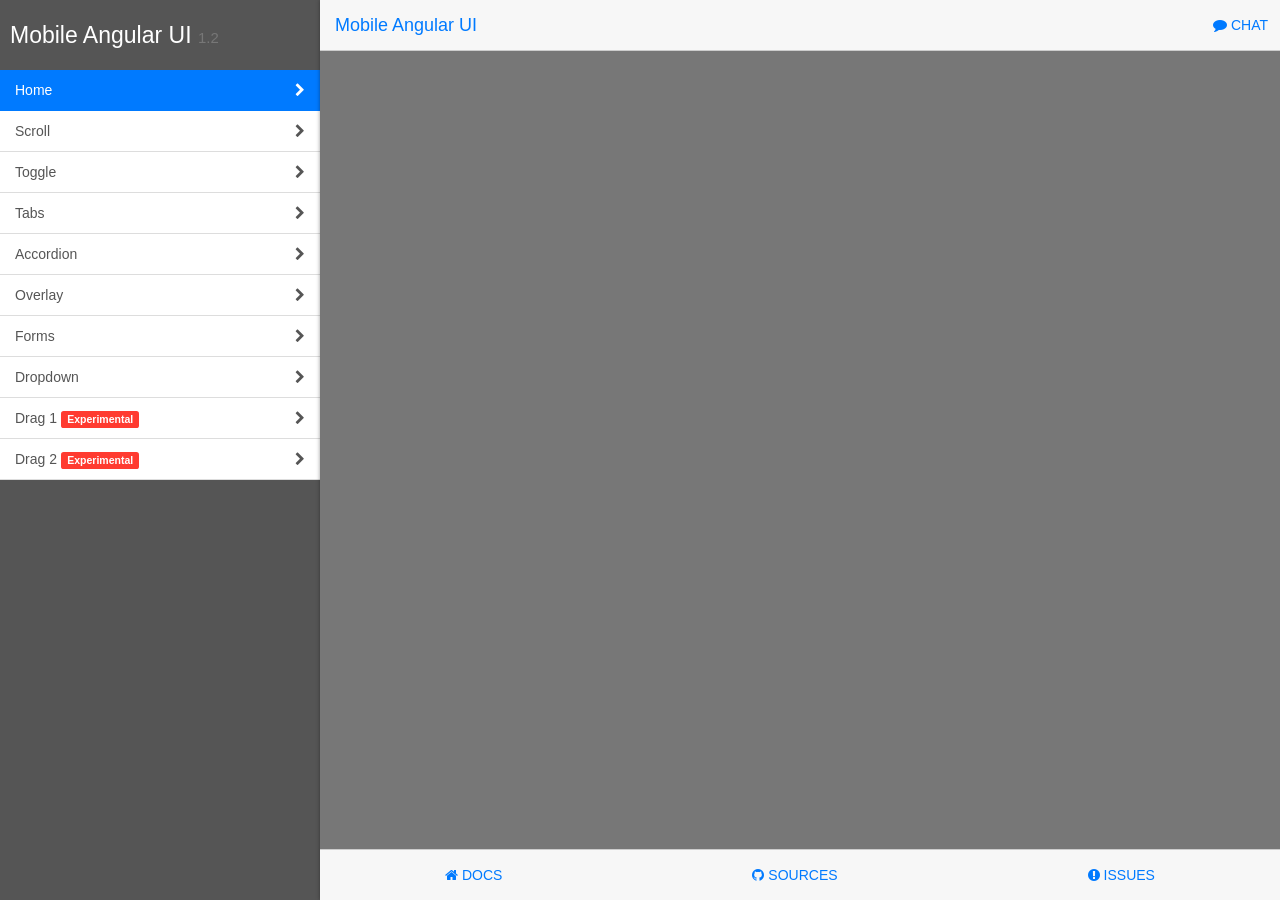
<file: index.html>
<!DOCTYPE html>
<html>
<head>
	<meta charset="utf-8" />
	<title>Android PRO</title>
	<meta http-equiv="X-UA-Compatible" content="IE=edge,chrome=1" />
	<meta name="apple-mobile-web-app-capable" content="yes" />
	<meta name="viewport" content="user-scalable=no, initial-scale=1.0, maximum-scale=1.0, minimal-ui" />
	<meta name="apple-mobile-web-app-status-bar-style" content="yes" />
	<link rel="shortcut icon" href="img/favicon.png" type="image/x-icon" />
	<link rel="stylesheet" href="bower_components/mobile-angular-ui/dist/css/mobile-angular-ui-hover.min.css" />
	<link rel="stylesheet" href="bower_components/mobile-angular-ui/dist/css/mobile-angular-ui-base.min.css" />
	<link rel="stylesheet" href="bower_components/mobile-angular-ui/dist/css/mobile-angular-ui-desktop.min.css" />
	<link rel="stylesheet" href="css/main.css" />
	<script src="bower_components/angular/angular.min.js"></script>
	<script src="bower_components/angular-route/angular-route.min.js"></script>
	<script src="bower_components/mobile-angular-ui/dist/js/mobile-angular-ui.min.js"></script>
	<!-- Required to use $swipe, $drag and Translate services -->
	<script src="bower_components/mobile-angular-ui/dist/js/mobile-angular-ui.gestures.min.js"></script>
</head>

<body ng-app="angularPro" ng-controller="MainController">

	<!-- Sidebars -->
	<div ng-include="'views/sidebar.html'" 
	ui-track-as-search-param='true'
	class="sidebar sidebar-left"></div>

	<div ng-include="'views/sidebarRight.html'" 
	class="sidebar sidebar-right"></div>

	<div class="app" ng-swipe-right='Ui.turnOn("uiSidebarLeft")' ng-swipe-left='Ui.turnOff("uiSidebarLeft")'>

		<!-- Navbars -->

		<div class="navbar navbar-app navbar-absolute-top">
			<div class="navbar-brand navbar-brand-center" ui-yield-to="title">
				Mobile Angular UI
			</div>
			<div class="btn-group pull-left">
				<div ui-toggle="uiSidebarLeft" class="btn sidebar-toggle">
					<i class="fa fa-bars"></i> Menu
				</div>
			</div>
			<div class="btn-group pull-right" ui-yield-to="navbarAction">
				<div ui-toggle="uiSidebarRight" class="btn">
					<i class="fa fa-comment"></i> Chat
				</div>
			</div>
		</div>

		<div class="navbar navbar-app navbar-absolute-bottom">
			<div class="btn-group justified">
				<a href="http://mobileangularui.com/" class="btn btn-navbar"><i class="fa fa-home fa-navbar"></i> Docs</a>
				<a href="https://github.com/mcasimir/mobile-angular-ui" class="btn btn-navbar"><i class="fa fa-github fa-navbar"></i> Sources</a>
				<a href="https://github.com/mcasimir/mobile-angular-ui/issues" class="btn btn-navbar"><i class="fa fa-exclamation-circle fa-navbar"></i> Issues</a>
			</div>
		</div>

		<!-- App Body -->
		<div class="app-body" ng-class="{loading: loading}">
			<div ng-show="loading" class="app-content-loading">
				<i class="fa fa-spinner fa-spin loading-spinner"></i>
			</div>
			<div class="app-content">
				<ng-view></ng-view>
			</div>
		</div>

	</div>
	<!-- ~ .app -->

	<div ui-yield-to="modals"></div>

	<!-- Modules -->
	<script src="js/app.js"></script>

	<!-- Controllers -->
	<script src="js/controllers/controller.js"></script>

	<!-- Services -->
	<script src="js/services/connect.js"></script>

	<!-- Directives -->
	<script src="js/directives/directives.js"></script>
	

	<!-- Firebase
	<script src="https://cdn.firebase.com/js/client/2.2.4/firebase.js"></script>

	<!-- AngularFire 
	<script src="https://cdn.firebase.com/libs/angularfire/1.1.1/angularfire.min.js"></script>

	-->

</body>
</html>
</file>
<file: css/main.css>
#lightbulb{font-size:100px;display:block;text-align:center}h1{padding:0;margin:10px 0}.chat-user-avatar{font-size:40px;background:#ccc;padding:5px 10px}.feature-icon{font-size:44px;padding:0;line-height:68px;width:72px;text-align:center;opacity:.8;border:3px solid;border-radius:200px;height:72px;margin-bottom:20px}.feature-icon.fa-gamepad{line-height:60px}.feature-icon.fa-tachometer{line-height:60px}.app-content-loading{text-align:center;height:100%;width:100%;background:#fff;position:relative}.loading-spinner{position:absolute;font-size:50px;left:50%;top:50%;margin-left:-25px;margin-top:-25px}.carousel-example-content{position:absolute;font-size:50px;line-height:50px;width:100%;text-align:center;top:50%;margin-top:-50px}.carousel-item{display:block;color:#444;background:#f4f4f4;box-shadow:0 0 3px rgba(0,0,0,0.5);-webkit-transition:opacity .3s;-moz-transition:opacity .3s;transition:opacity .3s;opacity:1;-webkit-touch-callout:none;-webkit-user-select:none;-khtml-user-select:none;-moz-user-select:none;-ms-user-select:none;user-select:none}.carousel{padding:20px;overflow:visible}.carousel-inner{position:relative;overflow:visible}.carousel>.item,.carousel-item{top:0;left:0;position:absolute;display:block;width:100%;height:100%;background-size:cover}.carousel-inner>.item:first-child{z-index:1998}.carousel-inner>.item.active{z-index:2000}.carousel-inner>.item.active+.item{z-index:1999}[drag-to-dismiss]{transform:translate(0, 0);-webkit-user-drag:none;-webkit-touch-callout:none;-webkit-user-select:none;-khtml-user-select:none;-moz-user-select:none;-ms-user-select:none;user-select:none;-webkit-transition:opacity .3s;-moz-transition:opacity .3s;transition:opacity .3s;opacity:1}.notices-container{overflow-x:hidden}.dismiss{opacity:.5;-webkit-transition:opacity .3s;-moz-transition:opacity .3s;transition:opacity .3s}.dismitted{opacity:0;-webkit-transition:opacity .3s;-moz-transition:opacity .3s;transition:opacity .3s}.list-group-item-home{padding:20px}pre{text-align:left !important}input.scrollable-header{border-bottom:3px solid #ccc}
</file>
<file: bower_components/mobile-angular-ui/dist/css/mobile-angular-ui-base.min.css>
@font-face{font-family:FontAwesome;src:url(../fonts/fontawesome-webfont.eot?v=4.2.0);src:url(../fonts/fontawesome-webfont.eot?#iefix&v=4.2.0) format('embedded-opentype'),url(../fonts/fontawesome-webfont.woff?v=4.2.0) format('woff'),url(../fonts/fontawesome-webfont.ttf?v=4.2.0) format('truetype'),url(../fonts/fontawesome-webfont.svg?v=4.2.0#fontawesomeregular) format('svg');font-weight:400;font-style:normal}.fa{display:inline-block;font:normal normal normal 14px/1 FontAwesome;font-size:inherit;text-rendering:auto;-webkit-font-smoothing:antialiased;-moz-osx-font-smoothing:grayscale}.fa-lg{font-size:1.33333333em;line-height:.75em;vertical-align:-15%}.fa-2x{font-size:2em}.fa-3x{font-size:3em}.fa-4x{font-size:4em}.fa-5x{font-size:5em}.fa-fw{width:1.28571429em;text-align:center}.fa-ul{padding-left:0;margin-left:2.14285714em;list-style-type:none}.fa-ul>li{position:relative}.fa-li{position:absolute;left:-2.14285714em;width:2.14285714em;top:.14285714em;text-align:center}.fa-li.fa-lg{left:-1.85714286em}.fa-border{padding:.2em .25em .15em;border:solid .08em #eee;border-radius:.1em}.fa.pull-left{margin-right:.3em}.fa.pull-right{margin-left:.3em}.fa-spin{-webkit-animation:fa-spin 2s infinite linear;animation:fa-spin 2s infinite linear}@-webkit-keyframes fa-spin{0%{-webkit-transform:rotate(0deg);transform:rotate(0deg)}100%{-webkit-transform:rotate(359deg);transform:rotate(359deg)}}@keyframes fa-spin{0%{-webkit-transform:rotate(0deg);transform:rotate(0deg)}100%{-webkit-transform:rotate(359deg);transform:rotate(359deg)}}.fa-rotate-90{filter:progid:DXImageTransform.Microsoft.BasicImage(rotation=1);-webkit-transform:rotate(90deg);-ms-transform:rotate(90deg);transform:rotate(90deg)}.fa-rotate-180{filter:progid:DXImageTransform.Microsoft.BasicImage(rotation=2);-webkit-transform:rotate(180deg);-ms-transform:rotate(180deg);transform:rotate(180deg)}.fa-rotate-270{filter:progid:DXImageTransform.Microsoft.BasicImage(rotation=3);-webkit-transform:rotate(270deg);-ms-transform:rotate(270deg);transform:rotate(270deg)}.fa-flip-horizontal{filter:progid:DXImageTransform.Microsoft.BasicImage(rotation=0, mirror=1);-webkit-transform:scale(-1,1);-ms-transform:scale(-1,1);transform:scale(-1,1)}.fa-flip-vertical{filter:progid:DXImageTransform.Microsoft.BasicImage(rotation=2, mirror=1);-webkit-transform:scale(1,-1);-ms-transform:scale(1,-1);transform:scale(1,-1)}:root .fa-flip-horizontal,:root .fa-flip-vertical,:root .fa-rotate-180,:root .fa-rotate-270,:root .fa-rotate-90{filter:none}.fa-stack{position:relative;display:inline-block;width:2em;height:2em;line-height:2em;vertical-align:middle}.fa-stack-1x,.fa-stack-2x{position:absolute;left:0;width:100%;text-align:center}.fa-stack-1x{line-height:inherit}.fa-stack-2x{font-size:2em}.fa-inverse{color:#fff}.fa-glass:before{content:"\f000"}.fa-music:before{content:"\f001"}.fa-search:before{content:"\f002"}.fa-envelope-o:before{content:"\f003"}.fa-heart:before{content:"\f004"}.fa-star:before{content:"\f005"}.fa-star-o:before{content:"\f006"}.fa-user:before{content:"\f007"}.fa-film:before{content:"\f008"}.fa-th-large:before{content:"\f009"}.fa-th:before{content:"\f00a"}.fa-th-list:before{content:"\f00b"}.fa-check:before{content:"\f00c"}.fa-close:before,.fa-remove:before,.fa-times:before{content:"\f00d"}.fa-search-plus:before{content:"\f00e"}.fa-search-minus:before{content:"\f010"}.fa-power-off:before{content:"\f011"}.fa-signal:before{content:"\f012"}.fa-cog:before,.fa-gear:before{content:"\f013"}.fa-trash-o:before{content:"\f014"}.fa-home:before{content:"\f015"}.fa-file-o:before{content:"\f016"}.fa-clock-o:before{content:"\f017"}.fa-road:before{content:"\f018"}.fa-download:before{content:"\f019"}.fa-arrow-circle-o-down:before{content:"\f01a"}.fa-arrow-circle-o-up:before{content:"\f01b"}.fa-inbox:before{content:"\f01c"}.fa-play-circle-o:before{content:"\f01d"}.fa-repeat:before,.fa-rotate-right:before{content:"\f01e"}.fa-refresh:before{content:"\f021"}.fa-list-alt:before{content:"\f022"}.fa-lock:before{content:"\f023"}.fa-flag:before{content:"\f024"}.fa-headphones:before{content:"\f025"}.fa-volume-off:before{content:"\f026"}.fa-volume-down:before{content:"\f027"}.fa-volume-up:before{content:"\f028"}.fa-qrcode:before{content:"\f029"}.fa-barcode:before{content:"\f02a"}.fa-tag:before{content:"\f02b"}.fa-tags:before{content:"\f02c"}.fa-book:before{content:"\f02d"}.fa-bookmark:before{content:"\f02e"}.fa-print:before{content:"\f02f"}.fa-camera:before{content:"\f030"}.fa-font:before{content:"\f031"}.fa-bold:before{content:"\f032"}.fa-italic:before{content:"\f033"}.fa-text-height:before{content:"\f034"}.fa-text-width:before{content:"\f035"}.fa-align-left:before{content:"\f036"}.fa-align-center:before{content:"\f037"}.fa-align-right:before{content:"\f038"}.fa-align-justify:before{content:"\f039"}.fa-list:before{content:"\f03a"}.fa-dedent:before,.fa-outdent:before{content:"\f03b"}.fa-indent:before{content:"\f03c"}.fa-video-camera:before{content:"\f03d"}.fa-image:before,.fa-photo:before,.fa-picture-o:before{content:"\f03e"}.fa-pencil:before{content:"\f040"}.fa-map-marker:before{content:"\f041"}.fa-adjust:before{content:"\f042"}.fa-tint:before{content:"\f043"}.fa-edit:before,.fa-pencil-square-o:before{content:"\f044"}.fa-share-square-o:before{content:"\f045"}.fa-check-square-o:before{content:"\f046"}.fa-arrows:before{content:"\f047"}.fa-step-backward:before{content:"\f048"}.fa-fast-backward:before{content:"\f049"}.fa-backward:before{content:"\f04a"}.fa-play:before{content:"\f04b"}.fa-pause:before{content:"\f04c"}.fa-stop:before{content:"\f04d"}.fa-forward:before{content:"\f04e"}.fa-fast-forward:before{content:"\f050"}.fa-step-forward:before{content:"\f051"}.fa-eject:before{content:"\f052"}.fa-chevron-left:before{content:"\f053"}.fa-chevron-right:before{content:"\f054"}.fa-plus-circle:before{content:"\f055"}.fa-minus-circle:before{content:"\f056"}.fa-times-circle:before{content:"\f057"}.fa-check-circle:before{content:"\f058"}.fa-question-circle:before{content:"\f059"}.fa-info-circle:before{content:"\f05a"}.fa-crosshairs:before{content:"\f05b"}.fa-times-circle-o:before{content:"\f05c"}.fa-check-circle-o:before{content:"\f05d"}.fa-ban:before{content:"\f05e"}.fa-arrow-left:before{content:"\f060"}.fa-arrow-right:before{content:"\f061"}.fa-arrow-up:before{content:"\f062"}.fa-arrow-down:before{content:"\f063"}.fa-mail-forward:before,.fa-share:before{content:"\f064"}.fa-expand:before{content:"\f065"}.fa-compress:before{content:"\f066"}.fa-plus:before{content:"\f067"}.fa-minus:before{content:"\f068"}.fa-asterisk:before{content:"\f069"}.fa-exclamation-circle:before{content:"\f06a"}.fa-gift:before{content:"\f06b"}.fa-leaf:before{content:"\f06c"}.fa-fire:before{content:"\f06d"}.fa-eye:before{content:"\f06e"}.fa-eye-slash:before{content:"\f070"}.fa-exclamation-triangle:before,.fa-warning:before{content:"\f071"}.fa-plane:before{content:"\f072"}.fa-calendar:before{content:"\f073"}.fa-random:before{content:"\f074"}.fa-comment:before{content:"\f075"}.fa-magnet:before{content:"\f076"}.fa-chevron-up:before{content:"\f077"}.fa-chevron-down:before{content:"\f078"}.fa-retweet:before{content:"\f079"}.fa-shopping-cart:before{content:"\f07a"}.fa-folder:before{content:"\f07b"}.fa-folder-open:before{content:"\f07c"}.fa-arrows-v:before{content:"\f07d"}.fa-arrows-h:before{content:"\f07e"}.fa-bar-chart-o:before,.fa-bar-chart:before{content:"\f080"}.fa-twitter-square:before{content:"\f081"}.fa-facebook-square:before{content:"\f082"}.fa-camera-retro:before{content:"\f083"}.fa-key:before{content:"\f084"}.fa-cogs:before,.fa-gears:before{content:"\f085"}.fa-comments:before{content:"\f086"}.fa-thumbs-o-up:before{content:"\f087"}.fa-thumbs-o-down:before{content:"\f088"}.fa-star-half:before{content:"\f089"}.fa-heart-o:before{content:"\f08a"}.fa-sign-out:before{content:"\f08b"}.fa-linkedin-square:before{content:"\f08c"}.fa-thumb-tack:before{content:"\f08d"}.fa-external-link:before{content:"\f08e"}.fa-sign-in:before{content:"\f090"}.fa-trophy:before{content:"\f091"}.fa-github-square:before{content:"\f092"}.fa-upload:before{content:"\f093"}.fa-lemon-o:before{content:"\f094"}.fa-phone:before{content:"\f095"}.fa-square-o:before{content:"\f096"}.fa-bookmark-o:before{content:"\f097"}.fa-phone-square:before{content:"\f098"}.fa-twitter:before{content:"\f099"}.fa-facebook:before{content:"\f09a"}.fa-github:before{content:"\f09b"}.fa-unlock:before{content:"\f09c"}.fa-credit-card:before{content:"\f09d"}.fa-rss:before{content:"\f09e"}.fa-hdd-o:before{content:"\f0a0"}.fa-bullhorn:before{content:"\f0a1"}.fa-bell:before{content:"\f0f3"}.fa-certificate:before{content:"\f0a3"}.fa-hand-o-right:before{content:"\f0a4"}.fa-hand-o-left:before{content:"\f0a5"}.fa-hand-o-up:before{content:"\f0a6"}.fa-hand-o-down:before{content:"\f0a7"}.fa-arrow-circle-left:before{content:"\f0a8"}.fa-arrow-circle-right:before{content:"\f0a9"}.fa-arrow-circle-up:before{content:"\f0aa"}.fa-arrow-circle-down:before{content:"\f0ab"}.fa-globe:before{content:"\f0ac"}.fa-wrench:before{content:"\f0ad"}.fa-tasks:before{content:"\f0ae"}.fa-filter:before{content:"\f0b0"}.fa-briefcase:before{content:"\f0b1"}.fa-arrows-alt:before{content:"\f0b2"}.fa-group:before,.fa-users:before{content:"\f0c0"}.fa-chain:before,.fa-link:before{content:"\f0c1"}.fa-cloud:before{content:"\f0c2"}.fa-flask:before{content:"\f0c3"}.fa-cut:before,.fa-scissors:before{content:"\f0c4"}.fa-copy:before,.fa-files-o:before{content:"\f0c5"}.fa-paperclip:before{content:"\f0c6"}.fa-floppy-o:before,.fa-save:before{content:"\f0c7"}.fa-square:before{content:"\f0c8"}.fa-bars:before,.fa-navicon:before,.fa-reorder:before{content:"\f0c9"}.fa-list-ul:before{content:"\f0ca"}.fa-list-ol:before{content:"\f0cb"}.fa-strikethrough:before{content:"\f0cc"}.fa-underline:before{content:"\f0cd"}.fa-table:before{content:"\f0ce"}.fa-magic:before{content:"\f0d0"}.fa-truck:before{content:"\f0d1"}.fa-pinterest:before{content:"\f0d2"}.fa-pinterest-square:before{content:"\f0d3"}.fa-google-plus-square:before{content:"\f0d4"}.fa-google-plus:before{content:"\f0d5"}.fa-money:before{content:"\f0d6"}.fa-caret-down:before{content:"\f0d7"}.fa-caret-up:before{content:"\f0d8"}.fa-caret-left:before{content:"\f0d9"}.fa-caret-right:before{content:"\f0da"}.fa-columns:before{content:"\f0db"}.fa-sort:before,.fa-unsorted:before{content:"\f0dc"}.fa-sort-desc:before,.fa-sort-down:before{content:"\f0dd"}.fa-sort-asc:before,.fa-sort-up:before{content:"\f0de"}.fa-envelope:before{content:"\f0e0"}.fa-linkedin:before{content:"\f0e1"}.fa-rotate-left:before,.fa-undo:before{content:"\f0e2"}.fa-gavel:before,.fa-legal:before{content:"\f0e3"}.fa-dashboard:before,.fa-tachometer:before{content:"\f0e4"}.fa-comment-o:before{content:"\f0e5"}.fa-comments-o:before{content:"\f0e6"}.fa-bolt:before,.fa-flash:before{content:"\f0e7"}.fa-sitemap:before{content:"\f0e8"}.fa-umbrella:before{content:"\f0e9"}.fa-clipboard:before,.fa-paste:before{content:"\f0ea"}.fa-lightbulb-o:before{content:"\f0eb"}.fa-exchange:before{content:"\f0ec"}.fa-cloud-download:before{content:"\f0ed"}.fa-cloud-upload:before{content:"\f0ee"}.fa-user-md:before{content:"\f0f0"}.fa-stethoscope:before{content:"\f0f1"}.fa-suitcase:before{content:"\f0f2"}.fa-bell-o:before{content:"\f0a2"}.fa-coffee:before{content:"\f0f4"}.fa-cutlery:before{content:"\f0f5"}.fa-file-text-o:before{content:"\f0f6"}.fa-building-o:before{content:"\f0f7"}.fa-hospital-o:before{content:"\f0f8"}.fa-ambulance:before{content:"\f0f9"}.fa-medkit:before{content:"\f0fa"}.fa-fighter-jet:before{content:"\f0fb"}.fa-beer:before{content:"\f0fc"}.fa-h-square:before{content:"\f0fd"}.fa-plus-square:before{content:"\f0fe"}.fa-angle-double-left:before{content:"\f100"}.fa-angle-double-right:before{content:"\f101"}.fa-angle-double-up:before{content:"\f102"}.fa-angle-double-down:before{content:"\f103"}.fa-angle-left:before{content:"\f104"}.fa-angle-right:before{content:"\f105"}.fa-angle-up:before{content:"\f106"}.fa-angle-down:before{content:"\f107"}.fa-desktop:before{content:"\f108"}.fa-laptop:before{content:"\f109"}.fa-tablet:before{content:"\f10a"}.fa-mobile-phone:before,.fa-mobile:before{content:"\f10b"}.fa-circle-o:before{content:"\f10c"}.fa-quote-left:before{content:"\f10d"}.fa-quote-right:before{content:"\f10e"}.fa-spinner:before{content:"\f110"}.fa-circle:before{content:"\f111"}.fa-mail-reply:before,.fa-reply:before{content:"\f112"}.fa-github-alt:before{content:"\f113"}.fa-folder-o:before{content:"\f114"}.fa-folder-open-o:before{content:"\f115"}.fa-smile-o:before{content:"\f118"}.fa-frown-o:before{content:"\f119"}.fa-meh-o:before{content:"\f11a"}.fa-gamepad:before{content:"\f11b"}.fa-keyboard-o:before{content:"\f11c"}.fa-flag-o:before{content:"\f11d"}.fa-flag-checkered:before{content:"\f11e"}.fa-terminal:before{content:"\f120"}.fa-code:before{content:"\f121"}.fa-mail-reply-all:before,.fa-reply-all:before{content:"\f122"}.fa-star-half-empty:before,.fa-star-half-full:before,.fa-star-half-o:before{content:"\f123"}.fa-location-arrow:before{content:"\f124"}.fa-crop:before{content:"\f125"}.fa-code-fork:before{content:"\f126"}.fa-chain-broken:before,.fa-unlink:before{content:"\f127"}.fa-question:before{content:"\f128"}.fa-info:before{content:"\f129"}.fa-exclamation:before{content:"\f12a"}.fa-superscript:before{content:"\f12b"}.fa-subscript:before{content:"\f12c"}.fa-eraser:before{content:"\f12d"}.fa-puzzle-piece:before{content:"\f12e"}.fa-microphone:before{content:"\f130"}.fa-microphone-slash:before{content:"\f131"}.fa-shield:before{content:"\f132"}.fa-calendar-o:before{content:"\f133"}.fa-fire-extinguisher:before{content:"\f134"}.fa-rocket:before{content:"\f135"}.fa-maxcdn:before{content:"\f136"}.fa-chevron-circle-left:before{content:"\f137"}.fa-chevron-circle-right:before{content:"\f138"}.fa-chevron-circle-up:before{content:"\f139"}.fa-chevron-circle-down:before{content:"\f13a"}.fa-html5:before{content:"\f13b"}.fa-css3:before{content:"\f13c"}.fa-anchor:before{content:"\f13d"}.fa-unlock-alt:before{content:"\f13e"}.fa-bullseye:before{content:"\f140"}.fa-ellipsis-h:before{content:"\f141"}.fa-ellipsis-v:before{content:"\f142"}.fa-rss-square:before{content:"\f143"}.fa-play-circle:before{content:"\f144"}.fa-ticket:before{content:"\f145"}.fa-minus-square:before{content:"\f146"}.fa-minus-square-o:before{content:"\f147"}.fa-level-up:before{content:"\f148"}.fa-level-down:before{content:"\f149"}.fa-check-square:before{content:"\f14a"}.fa-pencil-square:before{content:"\f14b"}.fa-external-link-square:before{content:"\f14c"}.fa-share-square:before{content:"\f14d"}.fa-compass:before{content:"\f14e"}.fa-caret-square-o-down:before,.fa-toggle-down:before{content:"\f150"}.fa-caret-square-o-up:before,.fa-toggle-up:before{content:"\f151"}.fa-caret-square-o-right:before,.fa-toggle-right:before{content:"\f152"}.fa-eur:before,.fa-euro:before{content:"\f153"}.fa-gbp:before{content:"\f154"}.fa-dollar:before,.fa-usd:before{content:"\f155"}.fa-inr:before,.fa-rupee:before{content:"\f156"}.fa-cny:before,.fa-jpy:before,.fa-rmb:before,.fa-yen:before{content:"\f157"}.fa-rouble:before,.fa-rub:before,.fa-ruble:before{content:"\f158"}.fa-krw:before,.fa-won:before{content:"\f159"}.fa-bitcoin:before,.fa-btc:before{content:"\f15a"}.fa-file:before{content:"\f15b"}.fa-file-text:before{content:"\f15c"}.fa-sort-alpha-asc:before{content:"\f15d"}.fa-sort-alpha-desc:before{content:"\f15e"}.fa-sort-amount-asc:before{content:"\f160"}.fa-sort-amount-desc:before{content:"\f161"}.fa-sort-numeric-asc:before{content:"\f162"}.fa-sort-numeric-desc:before{content:"\f163"}.fa-thumbs-up:before{content:"\f164"}.fa-thumbs-down:before{content:"\f165"}.fa-youtube-square:before{content:"\f166"}.fa-youtube:before{content:"\f167"}.fa-xing:before{content:"\f168"}.fa-xing-square:before{content:"\f169"}.fa-youtube-play:before{content:"\f16a"}.fa-dropbox:before{content:"\f16b"}.fa-stack-overflow:before{content:"\f16c"}.fa-instagram:before{content:"\f16d"}.fa-flickr:before{content:"\f16e"}.fa-adn:before{content:"\f170"}.fa-bitbucket:before{content:"\f171"}.fa-bitbucket-square:before{content:"\f172"}.fa-tumblr:before{content:"\f173"}.fa-tumblr-square:before{content:"\f174"}.fa-long-arrow-down:before{content:"\f175"}.fa-long-arrow-up:before{content:"\f176"}.fa-long-arrow-left:before{content:"\f177"}.fa-long-arrow-right:before{content:"\f178"}.fa-apple:before{content:"\f179"}.fa-windows:before{content:"\f17a"}.fa-android:before{content:"\f17b"}.fa-linux:before{content:"\f17c"}.fa-dribbble:before{content:"\f17d"}.fa-skype:before{content:"\f17e"}.fa-foursquare:before{content:"\f180"}.fa-trello:before{content:"\f181"}.fa-female:before{content:"\f182"}.fa-male:before{content:"\f183"}.fa-gittip:before{content:"\f184"}.fa-sun-o:before{content:"\f185"}.fa-moon-o:before{content:"\f186"}.fa-archive:before{content:"\f187"}.fa-bug:before{content:"\f188"}.fa-vk:before{content:"\f189"}.fa-weibo:before{content:"\f18a"}.fa-renren:before{content:"\f18b"}.fa-pagelines:before{content:"\f18c"}.fa-stack-exchange:before{content:"\f18d"}.fa-arrow-circle-o-right:before{content:"\f18e"}.fa-arrow-circle-o-left:before{content:"\f190"}.fa-caret-square-o-left:before,.fa-toggle-left:before{content:"\f191"}.fa-dot-circle-o:before{content:"\f192"}.fa-wheelchair:before{content:"\f193"}.fa-vimeo-square:before{content:"\f194"}.fa-try:before,.fa-turkish-lira:before{content:"\f195"}.fa-plus-square-o:before{content:"\f196"}.fa-space-shuttle:before{content:"\f197"}.fa-slack:before{content:"\f198"}.fa-envelope-square:before{content:"\f199"}.fa-wordpress:before{content:"\f19a"}.fa-openid:before{content:"\f19b"}.fa-bank:before,.fa-institution:before,.fa-university:before{content:"\f19c"}.fa-graduation-cap:before,.fa-mortar-board:before{content:"\f19d"}.fa-yahoo:before{content:"\f19e"}.fa-google:before{content:"\f1a0"}.fa-reddit:before{content:"\f1a1"}.fa-reddit-square:before{content:"\f1a2"}.fa-stumbleupon-circle:before{content:"\f1a3"}.fa-stumbleupon:before{content:"\f1a4"}.fa-delicious:before{content:"\f1a5"}.fa-digg:before{content:"\f1a6"}.fa-pied-piper:before{content:"\f1a7"}.fa-pied-piper-alt:before{content:"\f1a8"}.fa-drupal:before{content:"\f1a9"}.fa-joomla:before{content:"\f1aa"}.fa-language:before{content:"\f1ab"}.fa-fax:before{content:"\f1ac"}.fa-building:before{content:"\f1ad"}.fa-child:before{content:"\f1ae"}.fa-paw:before{content:"\f1b0"}.fa-spoon:before{content:"\f1b1"}.fa-cube:before{content:"\f1b2"}.fa-cubes:before{content:"\f1b3"}.fa-behance:before{content:"\f1b4"}.fa-behance-square:before{content:"\f1b5"}.fa-steam:before{content:"\f1b6"}.fa-steam-square:before{content:"\f1b7"}.fa-recycle:before{content:"\f1b8"}.fa-automobile:before,.fa-car:before{content:"\f1b9"}.fa-cab:before,.fa-taxi:before{content:"\f1ba"}.fa-tree:before{content:"\f1bb"}.fa-spotify:before{content:"\f1bc"}.fa-deviantart:before{content:"\f1bd"}.fa-soundcloud:before{content:"\f1be"}.fa-database:before{content:"\f1c0"}.fa-file-pdf-o:before{content:"\f1c1"}.fa-file-word-o:before{content:"\f1c2"}.fa-file-excel-o:before{content:"\f1c3"}.fa-file-powerpoint-o:before{content:"\f1c4"}.fa-file-image-o:before,.fa-file-photo-o:before,.fa-file-picture-o:before{content:"\f1c5"}.fa-file-archive-o:before,.fa-file-zip-o:before{content:"\f1c6"}.fa-file-audio-o:before,.fa-file-sound-o:before{content:"\f1c7"}.fa-file-movie-o:before,.fa-file-video-o:before{content:"\f1c8"}.fa-file-code-o:before{content:"\f1c9"}.fa-vine:before{content:"\f1ca"}.fa-codepen:before{content:"\f1cb"}.fa-jsfiddle:before{content:"\f1cc"}.fa-life-bouy:before,.fa-life-buoy:before,.fa-life-ring:before,.fa-life-saver:before,.fa-support:before{content:"\f1cd"}.fa-circle-o-notch:before{content:"\f1ce"}.fa-ra:before,.fa-rebel:before{content:"\f1d0"}.fa-empire:before,.fa-ge:before{content:"\f1d1"}.fa-git-square:before{content:"\f1d2"}.fa-git:before{content:"\f1d3"}.fa-hacker-news:before{content:"\f1d4"}.fa-tencent-weibo:before{content:"\f1d5"}.fa-qq:before{content:"\f1d6"}.fa-wechat:before,.fa-weixin:before{content:"\f1d7"}.fa-paper-plane:before,.fa-send:before{content:"\f1d8"}.fa-paper-plane-o:before,.fa-send-o:before{content:"\f1d9"}.fa-history:before{content:"\f1da"}.fa-circle-thin:before{content:"\f1db"}.fa-header:before{content:"\f1dc"}.fa-paragraph:before{content:"\f1dd"}.fa-sliders:before{content:"\f1de"}.fa-share-alt:before{content:"\f1e0"}.fa-share-alt-square:before{content:"\f1e1"}.fa-bomb:before{content:"\f1e2"}.fa-futbol-o:before,.fa-soccer-ball-o:before{content:"\f1e3"}.fa-tty:before{content:"\f1e4"}.fa-binoculars:before{content:"\f1e5"}.fa-plug:before{content:"\f1e6"}.fa-slideshare:before{content:"\f1e7"}.fa-twitch:before{content:"\f1e8"}.fa-yelp:before{content:"\f1e9"}.fa-newspaper-o:before{content:"\f1ea"}.fa-wifi:before{content:"\f1eb"}.fa-calculator:before{content:"\f1ec"}.fa-paypal:before{content:"\f1ed"}.fa-google-wallet:before{content:"\f1ee"}.fa-cc-visa:before{content:"\f1f0"}.fa-cc-mastercard:before{content:"\f1f1"}.fa-cc-discover:before{content:"\f1f2"}.fa-cc-amex:before{content:"\f1f3"}.fa-cc-paypal:before{content:"\f1f4"}.fa-cc-stripe:before{content:"\f1f5"}.fa-bell-slash:before{content:"\f1f6"}.fa-bell-slash-o:before{content:"\f1f7"}.fa-trash:before{content:"\f1f8"}.fa-copyright:before{content:"\f1f9"}.fa-at:before{content:"\f1fa"}.fa-eyedropper:before{content:"\f1fb"}.fa-paint-brush:before{content:"\f1fc"}.fa-birthday-cake:before{content:"\f1fd"}.fa-area-chart:before{content:"\f1fe"}.fa-pie-chart:before{content:"\f200"}.fa-line-chart:before{content:"\f201"}.fa-lastfm:before{content:"\f202"}.fa-lastfm-square:before{content:"\f203"}.fa-toggle-off:before{content:"\f204"}.fa-toggle-on:before{content:"\f205"}.fa-bicycle:before{content:"\f206"}.fa-bus:before{content:"\f207"}.fa-ioxhost:before{content:"\f208"}.fa-angellist:before{content:"\f209"}.fa-cc:before{content:"\f20a"}.fa-ils:before,.fa-shekel:before,.fa-sheqel:before{content:"\f20b"}.fa-meanpath:before{content:"\f20c"}/*! normalize.css v3.0.1 | MIT License | git.io/normalize */html{font-family:sans-serif;-ms-text-size-adjust:100%;-webkit-text-size-adjust:100%}body{margin:0}article,aside,details,figcaption,figure,footer,header,hgroup,main,nav,section,summary{display:block}audio,canvas,progress,video{display:inline-block;vertical-align:baseline}audio:not([controls]){display:none;height:0}[hidden],template{display:none}a{background:0 0}a:active{outline:0}b,strong{font-weight:700}dfn{font-style:italic}h1{margin:.67em 0}mark{background:#ff0;color:#000}sub,sup{font-size:75%;line-height:0;position:relative;vertical-align:baseline}sup{top:-.5em}sub{bottom:-.25em}img{border:0}svg:not(:root){overflow:hidden}hr{-moz-box-sizing:content-box;box-sizing:content-box;height:0}pre{overflow:auto}code,kbd,pre,samp{font-size:1em}button,input,optgroup,select,textarea{color:inherit;font:inherit;margin:0}button{overflow:visible}button,select{text-transform:none}button,html input[type=button],input[type=reset],input[type=submit]{-webkit-appearance:button;cursor:pointer}button[disabled],html input[disabled]{cursor:default}button::-moz-focus-inner,input::-moz-focus-inner{border:0;padding:0}input[type=checkbox],input[type=radio]{box-sizing:border-box;padding:0}input[type=number]::-webkit-inner-spin-button,input[type=number]::-webkit-outer-spin-button{height:auto}input[type=search]::-webkit-search-cancel-button,input[type=search]::-webkit-search-decoration{-webkit-appearance:none}textarea{overflow:auto}optgroup{font-weight:700}table{border-collapse:collapse;border-spacing:0}td,th{padding:0}*,:after,:before{-webkit-box-sizing:border-box;-moz-box-sizing:border-box;box-sizing:border-box}html{font-size:10px;-webkit-tap-highlight-color:rgba(0,0,0,0)}body{font-family:"Helvetica Neue",Helvetica,Arial,sans-serif;font-size:14px;line-height:1.42857143;color:#333;background-color:#fff}button,input,select,textarea{font-family:inherit;font-size:inherit;line-height:inherit}a:focus{color:#0055b3;text-decoration:underline;outline-offset:-2px}figure{margin:0}img{vertical-align:middle}.carousel-inner>.item>a>img,.carousel-inner>.item>img,.img-responsive,.thumbnail a>img,.thumbnail>img{display:block;width:100% \9;max-width:100%;height:auto}.img-rounded{border-radius:6px}.img-thumbnail{padding:4px;line-height:1.42857143;background-color:#fff;border:1px solid #ddd;border-radius:4px;-webkit-transition:all .2s ease-in-out;-o-transition:all .2s ease-in-out;transition:all .2s ease-in-out;display:inline-block;width:100% \9;max-width:100%;height:auto}.img-circle{border-radius:50%}hr{margin-top:20px;margin-bottom:20px;border:0;border-top:1px solid #eee}.sr-only{position:absolute;width:1px;height:1px;margin:-1px;padding:0;overflow:hidden;clip:rect(0,0,0,0);border:0}.sr-only-focusable:active,.sr-only-focusable:focus{position:static;width:auto;height:auto;margin:0;overflow:visible;clip:auto}.h1,.h2,.h3,.h4,.h5,.h6,h1,h2,h3,h4,h5,h6{font-family:"Helvetica Neue",Helvetica,Arial,sans-serif;font-weight:400;line-height:1.1;color:inherit}.h1 .small,.h1 small,.h2 .small,.h2 small,.h3 .small,.h3 small,.h4 .small,.h4 small,.h5 .small,.h5 small,.h6 .small,.h6 small,h1 .small,h1 small,h2 .small,h2 small,h3 .small,h3 small,h4 .small,h4 small,h5 .small,h5 small,h6 .small,h6 small{font-weight:400;line-height:1;color:#777}.h1,.h2,.h3,h1,h2,h3{margin-top:20px;margin-bottom:10px}.h1 .small,.h1 small,.h2 .small,.h2 small,.h3 .small,.h3 small,h1 .small,h1 small,h2 .small,h2 small,h3 .small,h3 small{font-size:65%}.h4,.h5,.h6,h4,h5,h6{margin-top:10px;margin-bottom:10px}.h4 .small,.h4 small,.h5 .small,.h5 small,.h6 .small,.h6 small,h4 .small,h4 small,h5 .small,h5 small,h6 .small,h6 small{font-size:75%}.h1,h1{font-size:36px}.h2,h2{font-size:30px}.h3,h3{font-size:24px}.h4,h4{font-size:18px}.h5,h5{font-size:14px}.h6,h6{font-size:12px}p{margin:0 0 10px}.lead{margin-bottom:20px;font-size:16px;font-weight:300;line-height:1.4}.small,small{font-size:85%}cite{font-style:normal}.mark,mark{background-color:#fcf8e3;padding:.2em}.text-left{text-align:left}.text-right{text-align:right}.text-center{text-align:center}.text-justify{text-align:justify}.text-nowrap{white-space:nowrap}.text-lowercase{text-transform:lowercase}.text-uppercase{text-transform:uppercase}.text-capitalize{text-transform:capitalize}.text-muted{color:#777}.text-primary{color:#007aff}.text-success{color:#3c763d}.text-info{color:#31708f}.text-warning{color:#8a6d3b}.text-danger{color:#a94442}.bg-primary{color:#fff;background-color:#007aff}.bg-success{background-color:#dff0d8}.bg-info{background-color:#d9edf7}.bg-warning{background-color:#fcf8e3}.bg-danger{background-color:#f2dede}.page-header{padding-bottom:9px;margin:40px 0 20px;border-bottom:1px solid #eee}ol,ul{margin-top:0;margin-bottom:10px}ol ol,ol ul,ul ol,ul ul{margin-bottom:0}.list-unstyled{padding-left:0;list-style:none}.list-inline{padding-left:0;list-style:none;margin-left:-5px}.list-inline>li{display:inline-block;padding-left:5px;padding-right:5px}dl{margin-top:0;margin-bottom:20px}dd,dt{line-height:1.42857143}dt{font-weight:700}dd{margin-left:0}abbr[data-original-title],abbr[title]{cursor:help;border-bottom:1px dotted #777}.initialism{font-size:90%;text-transform:uppercase}blockquote{padding:10px 20px;margin:0 0 20px;font-size:17.5px;border-left:5px solid #eee}blockquote ol:last-child,blockquote p:last-child,blockquote ul:last-child{margin-bottom:0}blockquote .small,blockquote footer,blockquote small{display:block;font-size:80%;line-height:1.42857143;color:#777}blockquote .small:before,blockquote footer:before,blockquote small:before{content:'\2014 \00A0'}.blockquote-reverse,blockquote.pull-right{padding-right:15px;padding-left:0;border-right:5px solid #eee;border-left:0;text-align:right}.blockquote-reverse .small:before,.blockquote-reverse footer:before,.blockquote-reverse small:before,blockquote.pull-right .small:before,blockquote.pull-right footer:before,blockquote.pull-right small:before{content:''}.blockquote-reverse .small:after,.blockquote-reverse footer:after,.blockquote-reverse small:after,blockquote.pull-right .small:after,blockquote.pull-right footer:after,blockquote.pull-right small:after{content:'\00A0 \2014'}blockquote:after,blockquote:before{content:""}address{margin-bottom:20px;font-style:normal;line-height:1.42857143}code,kbd,pre,samp{font-family:Menlo,Monaco,Consolas,"Courier New",monospace}code{padding:2px 4px;font-size:90%;color:#c7254e;background-color:#f9f2f4;border-radius:4px}kbd{padding:2px 4px;font-size:90%;color:#fff;background-color:#333;border-radius:3px;box-shadow:inset 0 -1px 0 rgba(0,0,0,.25)}kbd kbd{padding:0;font-size:100%;box-shadow:none}pre{display:block;padding:9.5px;margin:0 0 10px;font-size:13px;line-height:1.42857143;word-break:break-all;word-wrap:break-word;color:#333;background-color:#f5f5f5;border:1px solid #ccc;border-radius:4px}pre code{padding:0;font-size:inherit;color:inherit;white-space:pre-wrap;background-color:transparent;border-radius:0}.pre-scrollable{max-height:340px;overflow-y:scroll}.container,.container-fluid{margin-right:auto;margin-left:auto;padding-left:15px;padding-right:15px}.row{margin-left:-15px;margin-right:-15px}.col-lg-1,.col-lg-10,.col-lg-11,.col-lg-12,.col-lg-2,.col-lg-3,.col-lg-4,.col-lg-5,.col-lg-6,.col-lg-7,.col-lg-8,.col-lg-9,.col-md-1,.col-md-10,.col-md-11,.col-md-12,.col-md-2,.col-md-3,.col-md-4,.col-md-5,.col-md-6,.col-md-7,.col-md-8,.col-md-9,.col-sm-1,.col-sm-10,.col-sm-11,.col-sm-12,.col-sm-2,.col-sm-3,.col-sm-4,.col-sm-5,.col-sm-6,.col-sm-7,.col-sm-8,.col-sm-9,.col-xs-1,.col-xs-10,.col-xs-11,.col-xs-12,.col-xs-2,.col-xs-3,.col-xs-4,.col-xs-5,.col-xs-6,.col-xs-7,.col-xs-8,.col-xs-9{position:relative;min-height:1px;padding-left:15px;padding-right:15px}.col-xs-1,.col-xs-10,.col-xs-11,.col-xs-12,.col-xs-2,.col-xs-3,.col-xs-4,.col-xs-5,.col-xs-6,.col-xs-7,.col-xs-8,.col-xs-9{float:left}.col-xs-12{width:100%}.col-xs-11{width:91.66666667%}.col-xs-10{width:83.33333333%}.col-xs-9{width:75%}.col-xs-8{width:66.66666667%}.col-xs-7{width:58.33333333%}.col-xs-6{width:50%}.col-xs-5{width:41.66666667%}.col-xs-4{width:33.33333333%}.col-xs-3{width:25%}.col-xs-2{width:16.66666667%}.col-xs-1{width:8.33333333%}.col-xs-pull-12{right:100%}.col-xs-pull-11{right:91.66666667%}.col-xs-pull-10{right:83.33333333%}.col-xs-pull-9{right:75%}.col-xs-pull-8{right:66.66666667%}.col-xs-pull-7{right:58.33333333%}.col-xs-pull-6{right:50%}.col-xs-pull-5{right:41.66666667%}.col-xs-pull-4{right:33.33333333%}.col-xs-pull-3{right:25%}.col-xs-pull-2{right:16.66666667%}.col-xs-pull-1{right:8.33333333%}.col-xs-pull-0{right:auto}.col-xs-push-12{left:100%}.col-xs-push-11{left:91.66666667%}.col-xs-push-10{left:83.33333333%}.col-xs-push-9{left:75%}.col-xs-push-8{left:66.66666667%}.col-xs-push-7{left:58.33333333%}.col-xs-push-6{left:50%}.col-xs-push-5{left:41.66666667%}.col-xs-push-4{left:33.33333333%}.col-xs-push-3{left:25%}.col-xs-push-2{left:16.66666667%}.col-xs-push-1{left:8.33333333%}.col-xs-push-0{left:auto}.col-xs-offset-12{margin-left:100%}.col-xs-offset-11{margin-left:91.66666667%}.col-xs-offset-10{margin-left:83.33333333%}.col-xs-offset-9{margin-left:75%}.col-xs-offset-8{margin-left:66.66666667%}.col-xs-offset-7{margin-left:58.33333333%}.col-xs-offset-6{margin-left:50%}.col-xs-offset-5{margin-left:41.66666667%}.col-xs-offset-4{margin-left:33.33333333%}.col-xs-offset-3{margin-left:25%}.col-xs-offset-2{margin-left:16.66666667%}.col-xs-offset-1{margin-left:8.33333333%}.col-xs-offset-0{margin-left:0}table{background-color:transparent}th{text-align:left}.table{width:100%;max-width:100%;margin-bottom:20px}.table>tbody>tr>td,.table>tbody>tr>th,.table>tfoot>tr>td,.table>tfoot>tr>th,.table>thead>tr>td,.table>thead>tr>th{padding:8px;line-height:1.42857143;vertical-align:top;border-top:1px solid #ddd}.table>thead>tr>th{vertical-align:bottom;border-bottom:2px solid #ddd}.table>caption+thead>tr:first-child>td,.table>caption+thead>tr:first-child>th,.table>colgroup+thead>tr:first-child>td,.table>colgroup+thead>tr:first-child>th,.table>thead:first-child>tr:first-child>td,.table>thead:first-child>tr:first-child>th{border-top:0}.table>tbody+tbody{border-top:2px solid #ddd}.table .table{background-color:#fff}.table-condensed>tbody>tr>td,.table-condensed>tbody>tr>th,.table-condensed>tfoot>tr>td,.table-condensed>tfoot>tr>th,.table-condensed>thead>tr>td,.table-condensed>thead>tr>th{padding:5px}.table-bordered,.table-bordered>tbody>tr>td,.table-bordered>tbody>tr>th,.table-bordered>tfoot>tr>td,.table-bordered>tfoot>tr>th,.table-bordered>thead>tr>td,.table-bordered>thead>tr>th{border:1px solid #ddd}.table-bordered>thead>tr>td,.table-bordered>thead>tr>th{border-bottom-width:2px}.table-striped>tbody>tr:nth-child(odd)>td,.table-striped>tbody>tr:nth-child(odd)>th{background-color:#f9f9f9}table col[class*=col-]{position:static;float:none;display:table-column}table td[class*=col-],table th[class*=col-]{position:static;float:none;display:table-cell}.table>tbody>tr.active>td,.table>tbody>tr.active>th,.table>tbody>tr>td.active,.table>tbody>tr>th.active,.table>tfoot>tr.active>td,.table>tfoot>tr.active>th,.table>tfoot>tr>td.active,.table>tfoot>tr>th.active,.table>thead>tr.active>td,.table>thead>tr.active>th,.table>thead>tr>td.active,.table>thead>tr>th.active{background-color:#f5f5f5}.table>tbody>tr.success>td,.table>tbody>tr.success>th,.table>tbody>tr>td.success,.table>tbody>tr>th.success,.table>tfoot>tr.success>td,.table>tfoot>tr.success>th,.table>tfoot>tr>td.success,.table>tfoot>tr>th.success,.table>thead>tr.success>td,.table>thead>tr.success>th,.table>thead>tr>td.success,.table>thead>tr>th.success{background-color:#dff0d8}.table>tbody>tr.info>td,.table>tbody>tr.info>th,.table>tbody>tr>td.info,.table>tbody>tr>th.info,.table>tfoot>tr.info>td,.table>tfoot>tr.info>th,.table>tfoot>tr>td.info,.table>tfoot>tr>th.info,.table>thead>tr.info>td,.table>thead>tr.info>th,.table>thead>tr>td.info,.table>thead>tr>th.info{background-color:#d9edf7}.table>tbody>tr.warning>td,.table>tbody>tr.warning>th,.table>tbody>tr>td.warning,.table>tbody>tr>th.warning,.table>tfoot>tr.warning>td,.table>tfoot>tr.warning>th,.table>tfoot>tr>td.warning,.table>tfoot>tr>th.warning,.table>thead>tr.warning>td,.table>thead>tr.warning>th,.table>thead>tr>td.warning,.table>thead>tr>th.warning{background-color:#fcf8e3}.table>tbody>tr.danger>td,.table>tbody>tr.danger>th,.table>tbody>tr>td.danger,.table>tbody>tr>th.danger,.table>tfoot>tr.danger>td,.table>tfoot>tr.danger>th,.table>tfoot>tr>td.danger,.table>tfoot>tr>th.danger,.table>thead>tr.danger>td,.table>thead>tr.danger>th,.table>thead>tr>td.danger,.table>thead>tr>th.danger{background-color:#f2dede}fieldset{padding:0;margin:0;border:0;min-width:0}legend{display:block;width:100%;padding:0;margin-bottom:20px;font-size:21px;line-height:inherit;color:#333;border:0;border-bottom:1px solid #e5e5e5}label{display:inline-block;max-width:100%;margin-bottom:5px;font-weight:700}input[type=search]{-webkit-box-sizing:border-box;-moz-box-sizing:border-box;box-sizing:border-box}input[type=checkbox],input[type=radio]{margin:4px 0 0;margin-top:1px \9;line-height:normal}input[type=file]{display:block}input[type=range]{display:block;width:100%}select[multiple],select[size]{height:auto}input[type=checkbox]:focus,input[type=file]:focus,input[type=radio]:focus{outline:thin dotted;outline:5px auto -webkit-focus-ring-color;outline-offset:-2px}output{display:block;padding-top:7px;font-size:14px;line-height:1.42857143;color:#555}.form-control{display:block;width:100%;height:34px;padding:6px 12px;font-size:14px;line-height:1.42857143;color:#555;background-color:#fff;background-image:none;border-radius:4px;-webkit-transition:border-color ease-in-out .15s,box-shadow ease-in-out .15s;-o-transition:border-color ease-in-out .15s,box-shadow ease-in-out .15s;transition:border-color ease-in-out .15s,box-shadow ease-in-out .15s}.form-control:focus{border-color:#66afe9}.form-control::-moz-placeholder{color:#777;opacity:1}.form-control:-ms-input-placeholder{color:#777}.form-control::-webkit-input-placeholder{color:#777}.form-control[disabled],.form-control[readonly],fieldset[disabled] .form-control{cursor:not-allowed;background-color:#eee;opacity:1}textarea.form-control{height:auto}input[type=date],input[type=datetime-local],input[type=month],input[type=time]{line-height:34px;line-height:1.42857143 \0}input[type=date].input-sm,input[type=datetime-local].input-sm,input[type=month].input-sm,input[type=time].input-sm{line-height:30px}input[type=date].input-lg,input[type=datetime-local].input-lg,input[type=month].input-lg,input[type=time].input-lg{line-height:46px}.checkbox,.radio{position:relative;display:block;min-height:20px;margin-top:10px;margin-bottom:10px}.checkbox label,.radio label{padding-left:20px;margin-bottom:0;font-weight:400;cursor:pointer}.checkbox input[type=checkbox],.checkbox-inline input[type=checkbox],.radio input[type=radio],.radio-inline input[type=radio]{position:absolute;margin-left:-20px;margin-top:4px \9}.checkbox+.checkbox,.radio+.radio{margin-top:-5px}.checkbox-inline,.radio-inline{display:inline-block;padding-left:20px;margin-bottom:0;vertical-align:middle;font-weight:400;cursor:pointer}.checkbox-inline+.checkbox-inline,.radio-inline+.radio-inline{margin-top:0;margin-left:10px}.checkbox-inline.disabled,.checkbox.disabled label,.radio-inline.disabled,.radio.disabled label,fieldset[disabled] .checkbox label,fieldset[disabled] .checkbox-inline,fieldset[disabled] .radio label,fieldset[disabled] .radio-inline,fieldset[disabled] input[type=checkbox],fieldset[disabled] input[type=radio],input[type=checkbox].disabled,input[type=checkbox][disabled],input[type=radio].disabled,input[type=radio][disabled]{cursor:not-allowed}.form-control-static{padding-top:7px;padding-bottom:7px;margin-bottom:0}.form-control-static.input-lg,.form-control-static.input-sm{padding-left:0;padding-right:0}.form-horizontal .form-group-sm .form-control,.input-sm{height:30px;padding:5px 10px;font-size:12px;line-height:1.5;border-radius:3px}select.input-sm{height:30px;line-height:30px}select[multiple].input-sm,textarea.input-sm{height:auto}.form-horizontal .form-group-lg .form-control,.input-lg{height:46px;padding:10px 16px;font-size:18px;line-height:1.33;border-radius:6px}select.input-lg{height:46px;line-height:46px}select[multiple].input-lg,textarea.input-lg{height:auto}.has-feedback{position:relative}.has-feedback .form-control{padding-right:42.5px}.form-control-feedback{position:absolute;top:25px;right:0;z-index:2;display:block;width:34px;height:34px;line-height:34px;text-align:center}.input-lg+.form-control-feedback{width:46px;height:46px;line-height:46px}.input-sm+.form-control-feedback{width:30px;height:30px;line-height:30px}.has-success .checkbox,.has-success .checkbox-inline,.has-success .control-label,.has-success .help-block,.has-success .radio,.has-success .radio-inline{color:#3c763d}.has-success .form-control{border-color:#3c763d;-webkit-box-shadow:inset 0 1px 1px rgba(0,0,0,.075);box-shadow:inset 0 1px 1px rgba(0,0,0,.075)}.has-success .form-control:focus{border-color:#2b542c;-webkit-box-shadow:inset 0 1px 1px rgba(0,0,0,.075),0 0 6px #67b168;box-shadow:inset 0 1px 1px rgba(0,0,0,.075),0 0 6px #67b168}.has-success .input-group-addon{color:#3c763d;border-color:#3c763d;background-color:#dff0d8}.has-success .form-control-feedback{color:#3c763d}.has-warning .checkbox,.has-warning .checkbox-inline,.has-warning .control-label,.has-warning .help-block,.has-warning .radio,.has-warning .radio-inline{color:#8a6d3b}.has-warning .form-control{border-color:#8a6d3b;-webkit-box-shadow:inset 0 1px 1px rgba(0,0,0,.075);box-shadow:inset 0 1px 1px rgba(0,0,0,.075)}.has-warning .form-control:focus{border-color:#66512c;-webkit-box-shadow:inset 0 1px 1px rgba(0,0,0,.075),0 0 6px #c0a16b;box-shadow:inset 0 1px 1px rgba(0,0,0,.075),0 0 6px #c0a16b}.has-warning .input-group-addon{color:#8a6d3b;border-color:#8a6d3b;background-color:#fcf8e3}.has-warning .form-control-feedback{color:#8a6d3b}.has-error .checkbox,.has-error .checkbox-inline,.has-error .control-label,.has-error .help-block,.has-error .radio,.has-error .radio-inline{color:#a94442}.has-error .form-control{border-color:#a94442;-webkit-box-shadow:inset 0 1px 1px rgba(0,0,0,.075);box-shadow:inset 0 1px 1px rgba(0,0,0,.075)}.has-error .form-control:focus{border-color:#843534;-webkit-box-shadow:inset 0 1px 1px rgba(0,0,0,.075),0 0 6px #ce8483;box-shadow:inset 0 1px 1px rgba(0,0,0,.075),0 0 6px #ce8483}.has-error .input-group-addon{color:#a94442;border-color:#a94442;background-color:#f2dede}.has-error .form-control-feedback{color:#a94442}.has-feedback label.sr-only~.form-control-feedback{top:0}.help-block{display:block;margin-top:5px;margin-bottom:10px;color:#737373}.form-horizontal .checkbox,.form-horizontal .checkbox-inline,.form-horizontal .radio,.form-horizontal .radio-inline{margin-top:0;margin-bottom:0;padding-top:7px}.form-horizontal .checkbox,.form-horizontal .radio{min-height:27px}.form-horizontal .form-group{margin-left:-15px;margin-right:-15px}.form-horizontal .has-feedback .form-control-feedback{top:0;right:15px}.btn{display:inline-block;margin-bottom:0;font-weight:400;text-align:center;vertical-align:middle;cursor:pointer;background-image:none;border:1px solid transparent;white-space:nowrap;padding:6px 12px;font-size:14px;line-height:1.42857143;border-radius:4px;-webkit-user-select:none;-moz-user-select:none;-ms-user-select:none;user-select:none}.btn.active:focus,.btn:active:focus,.btn:focus{outline:thin dotted;outline:5px auto -webkit-focus-ring-color;outline-offset:-2px}.btn:focus{color:#333;text-decoration:none}.btn.active,.btn:active{outline:0;background-image:none}.btn.disabled,.btn[disabled],fieldset[disabled] .btn{cursor:not-allowed;pointer-events:none;opacity:.65;filter:alpha(opacity=65);-webkit-box-shadow:none;box-shadow:none}.btn-default{color:#333;background-color:#fff;border-color:#ccc}.btn-default.active,.btn-default:active,.btn-default:focus,.open>.dropdown-toggle.btn-default{color:#333;background-color:#e6e6e6;border-color:#adadad}.btn-default.active,.btn-default:active,.open>.dropdown-toggle.btn-default{background-image:none}.btn-default.disabled,.btn-default.disabled.active,.btn-default.disabled:active,.btn-default.disabled:focus,.btn-default[disabled],.btn-default[disabled].active,.btn-default[disabled]:active,.btn-default[disabled]:focus,fieldset[disabled] .btn-default,fieldset[disabled] .btn-default.active,fieldset[disabled] .btn-default:active,fieldset[disabled] .btn-default:focus{background-color:#fff;border-color:#ccc}.btn-default .badge{color:#fff;background-color:#333}.btn-primary{color:#fff;background-color:#007aff;border-color:#006ee6}.btn-primary.active,.btn-primary:active,.btn-primary:focus,.open>.dropdown-toggle.btn-primary{color:#fff;background-color:#0062cc;border-color:#0051a8}.btn-primary.active,.btn-primary:active,.open>.dropdown-toggle.btn-primary{background-image:none}.btn-primary.disabled,.btn-primary.disabled.active,.btn-primary.disabled:active,.btn-primary.disabled:focus,.btn-primary[disabled],.btn-primary[disabled].active,.btn-primary[disabled]:active,.btn-primary[disabled]:focus,fieldset[disabled] .btn-primary,fieldset[disabled] .btn-primary.active,fieldset[disabled] .btn-primary:active,fieldset[disabled] .btn-primary:focus{background-color:#007aff;border-color:#006ee6}.btn-primary .badge{color:#007aff;background-color:#fff}.btn-success{color:#fff;background-color:#4cd964;border-color:#37d552}.btn-success.active,.btn-success:active,.btn-success:focus,.open>.dropdown-toggle.btn-success{color:#fff;background-color:#2ac845;border-color:#24aa3b}.btn-success.active,.btn-success:active,.open>.dropdown-toggle.btn-success{background-image:none}.btn-success.disabled,.btn-success.disabled.active,.btn-success.disabled:active,.btn-success.disabled:focus,.btn-success[disabled],.btn-success[disabled].active,.btn-success[disabled]:active,.btn-success[disabled]:focus,fieldset[disabled] .btn-success,fieldset[disabled] .btn-success.active,fieldset[disabled] .btn-success:active,fieldset[disabled] .btn-success:focus{background-color:#4cd964;border-color:#37d552}.btn-success .badge{color:#4cd964;background-color:#fff}.btn-info{color:#fff;background-color:#34aadc;border-color:#249ed2}.btn-info.active,.btn-info:active,.btn-info:focus,.open>.dropdown-toggle.btn-info{color:#fff;background-color:#218ebd;border-color:#1b779e}.btn-info.active,.btn-info:active,.open>.dropdown-toggle.btn-info{background-image:none}.btn-info.disabled,.btn-info.disabled.active,.btn-info.disabled:active,.btn-info.disabled:focus,.btn-info[disabled],.btn-info[disabled].active,.btn-info[disabled]:active,.btn-info[disabled]:focus,fieldset[disabled] .btn-info,fieldset[disabled] .btn-info.active,fieldset[disabled] .btn-info:active,fieldset[disabled] .btn-info:focus{background-color:#34aadc;border-color:#249ed2}.btn-info .badge{color:#34aadc;background-color:#fff}.btn-warning{color:#fff;background-color:#fc0;border-color:#e6b800}.btn-warning.active,.btn-warning:active,.btn-warning:focus,.open>.dropdown-toggle.btn-warning{color:#fff;background-color:#cca300;border-color:#a88700}.btn-warning.active,.btn-warning:active,.open>.dropdown-toggle.btn-warning{background-image:none}.btn-warning.disabled,.btn-warning.disabled.active,.btn-warning.disabled:active,.btn-warning.disabled:focus,.btn-warning[disabled],.btn-warning[disabled].active,.btn-warning[disabled]:active,.btn-warning[disabled]:focus,fieldset[disabled] .btn-warning,fieldset[disabled] .btn-warning.active,fieldset[disabled] .btn-warning:active,fieldset[disabled] .btn-warning:focus{background-color:#fc0;border-color:#e6b800}.btn-warning .badge{color:#fc0;background-color:#fff}.btn-danger{color:#fff;background-color:#ff3b30;border-color:#ff2317}.btn-danger.active,.btn-danger:active,.btn-danger:focus,.open>.dropdown-toggle.btn-danger{color:#fff;background-color:#fc0d00;border-color:#d80b00}.btn-danger.active,.btn-danger:active,.open>.dropdown-toggle.btn-danger{background-image:none}.btn-danger.disabled,.btn-danger.disabled.active,.btn-danger.disabled:active,.btn-danger.disabled:focus,.btn-danger[disabled],.btn-danger[disabled].active,.btn-danger[disabled]:active,.btn-danger[disabled]:focus,fieldset[disabled] .btn-danger,fieldset[disabled] .btn-danger.active,fieldset[disabled] .btn-danger:active,fieldset[disabled] .btn-danger:focus{background-color:#ff3b30;border-color:#ff2317}.btn-danger .badge{color:#ff3b30;background-color:#fff}.btn-link{color:#007aff;font-weight:400;cursor:pointer;border-radius:0}.btn-link,.btn-link:active,.btn-link[disabled],fieldset[disabled] .btn-link{background-color:transparent;-webkit-box-shadow:none;box-shadow:none}.btn-link,.btn-link:active,.btn-link:focus{border-color:transparent}.btn-link:focus{color:#0055b3;text-decoration:underline;background-color:transparent}.btn-link[disabled]:focus,fieldset[disabled] .btn-link:focus{color:#777;text-decoration:none}.btn-group-lg>.btn,.btn-lg{padding:10px 16px;font-size:18px;line-height:1.33;border-radius:6px}.btn-group-sm>.btn,.btn-sm{padding:5px 10px;font-size:12px;line-height:1.5;border-radius:3px}.btn-group-xs>.btn,.btn-xs{padding:1px 5px;font-size:12px;line-height:1.5;border-radius:3px}.btn-block{display:block;width:100%}.btn-block+.btn-block{margin-top:5px}input[type=button].btn-block,input[type=reset].btn-block,input[type=submit].btn-block{width:100%}.fade{opacity:0;-webkit-transition:opacity .15s linear;-o-transition:opacity .15s linear;transition:opacity .15s linear}.fade.in{opacity:1}.collapse{display:none}.collapse.in{display:block}tr.collapse.in{display:table-row}tbody.collapse.in{display:table-row-group}.collapsing{position:relative;height:0;overflow:hidden;-webkit-transition:height .35s ease;-o-transition:height .35s ease;transition:height .35s ease}.caret{display:inline-block;width:0;height:0;margin-left:2px;vertical-align:middle;border-top:4px solid;border-right:4px solid transparent;border-left:4px solid transparent}.dropdown{position:relative}.dropdown-toggle:focus{outline:0}.dropdown-menu{position:absolute;top:100%;left:0;z-index:1000;float:left;min-width:160px;padding:5px 0;margin:2px 0 0;list-style:none;font-size:14px;text-align:left;background-color:#fff;border:1px solid #ccc;border:1px solid rgba(0,0,0,.15);border-radius:4px;-webkit-box-shadow:0 6px 12px rgba(0,0,0,.175);box-shadow:0 6px 12px rgba(0,0,0,.175);background-clip:padding-box}.dropdown-menu.pull-right{right:0;left:auto}.dropdown-menu .divider{height:1px;margin:9px 0;overflow:hidden;background-color:#e5e5e5}.dropdown-menu>li>a{display:block;padding:3px 20px;clear:both;font-weight:400;line-height:1.42857143;color:#333;white-space:nowrap}.dropdown-menu>li>a:focus{text-decoration:none;color:#262626;background-color:#f5f5f5}.dropdown-menu>.active>a,.dropdown-menu>.active>a:focus{color:#fff;text-decoration:none;outline:0;background-color:#007aff}.dropdown-menu>.disabled>a,.dropdown-menu>.disabled>a:focus{color:#777}.dropdown-menu>.disabled>a:focus{text-decoration:none;background-color:transparent;background-image:none;filter:progid:DXImageTransform.Microsoft.gradient(enabled=false);cursor:not-allowed}.open>.dropdown-menu{display:block}.open>a{outline:0}.dropdown-menu-right{left:auto;right:0}.dropdown-menu-left{left:0;right:auto}.dropdown-header{display:block;padding:3px 20px;font-size:12px;line-height:1.42857143;color:#777;white-space:nowrap}.dropdown-backdrop{position:fixed;left:0;right:0;bottom:0;top:0;z-index:990}.pull-right>.dropdown-menu{right:0;left:auto}.dropup .caret,.navbar-fixed-bottom .dropdown .caret{border-top:0;border-bottom:4px solid;content:""}.dropup .dropdown-menu,.navbar-fixed-bottom .dropdown .dropdown-menu{top:auto;bottom:100%;margin-bottom:1px}.btn-group,.btn-group-vertical{position:relative;display:inline-block;vertical-align:middle}.btn-group-vertical>.btn,.btn-group>.btn{position:relative;float:left}.btn-group-vertical>.btn.active,.btn-group-vertical>.btn:active,.btn-group-vertical>.btn:focus,.btn-group>.btn.active,.btn-group>.btn:active,.btn-group>.btn:focus{z-index:2}.btn-group-vertical>.btn:focus,.btn-group>.btn:focus{outline:0}.btn-group .btn+.btn,.btn-group .btn+.btn-group,.btn-group .btn-group+.btn,.btn-group .btn-group+.btn-group{margin-left:-1px}.btn-toolbar{margin-left:-5px}.btn-toolbar .btn-group,.btn-toolbar .input-group{float:left}.btn-toolbar>.btn,.btn-toolbar>.btn-group,.btn-toolbar>.input-group{margin-left:5px}.btn-group>.btn:not(:first-child):not(:last-child):not(.dropdown-toggle){border-radius:0}.btn-group>.btn:first-child{margin-left:0}.btn-group>.btn:first-child:not(:last-child):not(.dropdown-toggle){border-bottom-right-radius:0;border-top-right-radius:0}.btn-group>.btn:last-child:not(:first-child),.btn-group>.dropdown-toggle:not(:first-child){border-bottom-left-radius:0;border-top-left-radius:0}.btn-group>.btn-group{float:left}.btn-group>.btn-group:not(:first-child):not(:last-child)>.btn{border-radius:0}.btn-group>.btn-group:first-child>.btn:last-child,.btn-group>.btn-group:first-child>.dropdown-toggle{border-bottom-right-radius:0;border-top-right-radius:0}.btn-group>.btn-group:last-child>.btn:first-child{border-bottom-left-radius:0;border-top-left-radius:0}.btn-group .dropdown-toggle:active,.btn-group.open .dropdown-toggle{outline:0}.btn-group>.btn+.dropdown-toggle{padding-left:8px;padding-right:8px}.btn-group>.btn-lg+.dropdown-toggle{padding-left:12px;padding-right:12px}.btn-group.open .dropdown-toggle{-webkit-box-shadow:inset 0 3px 5px rgba(0,0,0,.125);box-shadow:inset 0 3px 5px rgba(0,0,0,.125)}.btn-group.open .dropdown-toggle.btn-link{-webkit-box-shadow:none;box-shadow:none}.btn .caret{margin-left:0}.btn-lg .caret{border-width:5px 5px 0;border-bottom-width:0}.dropup .btn-lg .caret{border-width:0 5px 5px}.btn-group-vertical>.btn,.btn-group-vertical>.btn-group,.btn-group-vertical>.btn-group>.btn{display:block;float:none;width:100%;max-width:100%}.btn-group-vertical>.btn-group>.btn{float:none}.btn-group-vertical>.btn+.btn,.btn-group-vertical>.btn+.btn-group,.btn-group-vertical>.btn-group+.btn,.btn-group-vertical>.btn-group+.btn-group{margin-top:-1px;margin-left:0}.btn-group-vertical>.btn:not(:first-child):not(:last-child){border-radius:0}.btn-group-vertical>.btn:first-child:not(:last-child){border-top-right-radius:4px;border-bottom-right-radius:0;border-bottom-left-radius:0}.btn-group-vertical>.btn:last-child:not(:first-child){border-bottom-left-radius:4px;border-top-right-radius:0;border-top-left-radius:0}.btn-group-vertical>.btn-group:not(:first-child):not(:last-child)>.btn{border-radius:0}.btn-group-vertical>.btn-group:first-child:not(:last-child)>.btn:last-child,.btn-group-vertical>.btn-group:first-child:not(:last-child)>.dropdown-toggle{border-bottom-right-radius:0;border-bottom-left-radius:0}.btn-group-vertical>.btn-group:last-child:not(:first-child)>.btn:first-child{border-top-right-radius:0;border-top-left-radius:0}.btn-group-justified{display:table;width:100%;table-layout:fixed;border-collapse:separate}.btn-group-justified>.btn,.btn-group-justified>.btn-group{float:none;display:table-cell;width:1%}.btn-group-justified>.btn-group .btn{width:100%}.btn-group-justified>.btn-group .dropdown-menu{left:auto}[data-toggle=buttons]>.btn>input[type=checkbox],[data-toggle=buttons]>.btn>input[type=radio]{position:absolute;z-index:-1;opacity:0;filter:alpha(opacity=0)}.input-group{position:relative;display:table;border-collapse:separate}.input-group[class*=col-]{float:none;padding-left:0;padding-right:0}.input-group .form-control{position:relative;z-index:2;float:left;width:100%;margin-bottom:0}.input-group-lg>.form-control,.input-group-lg>.input-group-addon,.input-group-lg>.input-group-btn>.btn{height:46px;padding:10px 16px;font-size:18px;line-height:1.33;border-radius:6px}select.input-group-lg>.form-control,select.input-group-lg>.input-group-addon,select.input-group-lg>.input-group-btn>.btn{height:46px;line-height:46px}select[multiple].input-group-lg>.form-control,select[multiple].input-group-lg>.input-group-addon,select[multiple].input-group-lg>.input-group-btn>.btn,textarea.input-group-lg>.form-control,textarea.input-group-lg>.input-group-addon,textarea.input-group-lg>.input-group-btn>.btn{height:auto}.input-group-sm>.form-control,.input-group-sm>.input-group-addon,.input-group-sm>.input-group-btn>.btn{height:30px;padding:5px 10px;font-size:12px;line-height:1.5;border-radius:3px}select.input-group-sm>.form-control,select.input-group-sm>.input-group-addon,select.input-group-sm>.input-group-btn>.btn{height:30px;line-height:30px}select[multiple].input-group-sm>.form-control,select[multiple].input-group-sm>.input-group-addon,select[multiple].input-group-sm>.input-group-btn>.btn,textarea.input-group-sm>.form-control,textarea.input-group-sm>.input-group-addon,textarea.input-group-sm>.input-group-btn>.btn{height:auto}.input-group .form-control,.input-group-addon,.input-group-btn{display:table-cell}.input-group .form-control:not(:first-child):not(:last-child),.input-group-addon:not(:first-child):not(:last-child),.input-group-btn:not(:first-child):not(:last-child){border-radius:0}.input-group-addon,.input-group-btn{width:1%;white-space:nowrap;vertical-align:middle}.input-group-addon{padding:6px 12px;font-size:14px;font-weight:400;line-height:1;color:#555;text-align:center;border:1px solid #ccc;border-radius:4px}.input-group-addon.input-sm{padding:5px 10px;font-size:12px;border-radius:3px}.input-group-addon.input-lg{padding:10px 16px;font-size:18px;border-radius:6px}.input-group-addon input[type=checkbox],.input-group-addon input[type=radio]{margin-top:0}.input-group .form-control:first-child,.input-group-addon:first-child,.input-group-btn:first-child>.btn,.input-group-btn:first-child>.btn-group>.btn,.input-group-btn:first-child>.dropdown-toggle,.input-group-btn:last-child>.btn-group:not(:last-child)>.btn,.input-group-btn:last-child>.btn:not(:last-child):not(.dropdown-toggle){border-bottom-right-radius:0;border-top-right-radius:0}.input-group-addon:first-child{border-right:0}.input-group .form-control:last-child,.input-group-addon:last-child,.input-group-btn:first-child>.btn-group:not(:first-child)>.btn,.input-group-btn:first-child>.btn:not(:first-child),.input-group-btn:last-child>.btn,.input-group-btn:last-child>.btn-group>.btn,.input-group-btn:last-child>.dropdown-toggle{border-bottom-left-radius:0;border-top-left-radius:0}.input-group-addon:last-child{border-left:0}.input-group-btn{position:relative;font-size:0;white-space:nowrap}.input-group-btn>.btn{position:relative}.input-group-btn>.btn+.btn{margin-left:-1px}.input-group-btn>.btn:active,.input-group-btn>.btn:focus{z-index:2}.input-group-btn:first-child>.btn,.input-group-btn:first-child>.btn-group{margin-right:-1px}.input-group-btn:last-child>.btn,.input-group-btn:last-child>.btn-group{margin-left:-1px}.nav{margin-bottom:0;padding-left:0;list-style:none}.nav>li{position:relative;display:block}.nav>li>a{position:relative;display:block;padding:10px 15px}.nav>li>a:focus{text-decoration:none;background-color:#eee}.nav>li.disabled>a{color:#777}.nav>li.disabled>a:focus{color:#777;text-decoration:none;background-color:transparent;cursor:not-allowed}.nav .open>a,.nav .open>a:focus{background-color:#eee;border-color:#007aff}.nav .nav-divider{height:1px;margin:9px 0;overflow:hidden;background-color:#e5e5e5}.nav>li>a>img{max-width:none}.nav-tabs{border-bottom:1px solid #ddd}.nav-tabs>li{float:left;margin-bottom:-1px}.nav-tabs>li>a{margin-right:2px;line-height:1.42857143;border:1px solid transparent;border-radius:4px 4px 0 0}.nav-tabs>li.active>a,.nav-tabs>li.active>a:focus{color:#555;background-color:#fff;border:1px solid #ddd;border-bottom-color:transparent;cursor:default}.nav-tabs.nav-justified{width:100%;border-bottom:0}.nav-tabs.nav-justified>li{float:none}.nav-tabs.nav-justified>li>a{text-align:center;margin-bottom:5px}.nav-tabs.nav-justified>.dropdown .dropdown-menu{top:auto;left:auto}.nav-tabs.nav-justified>li>a{margin-right:0;border-radius:4px}.nav-tabs.nav-justified>.active>a,.nav-tabs.nav-justified>.active>a:focus{border:1px solid #ddd}.nav-pills>li{float:left}.nav-pills>li>a{border-radius:4px}.nav-pills>li+li{margin-left:2px}.nav-pills>li.active>a,.nav-pills>li.active>a:focus{color:#fff;background-color:#007aff}.nav-stacked>li{float:none}.nav-stacked>li+li{margin-top:2px;margin-left:0}.nav-justified{width:100%}.nav-justified>li{float:none}.nav-justified>li>a{text-align:center;margin-bottom:5px}.nav-justified>.dropdown .dropdown-menu{top:auto;left:auto}.nav-tabs-justified{border-bottom:0}.nav-tabs-justified>li>a{margin-right:0;border-radius:4px}.nav-tabs-justified>.active>a,.nav-tabs-justified>.active>a:focus{border:1px solid #ddd}.tab-content>.tab-pane{display:none}.tab-content>.active{display:block}.nav-tabs .dropdown-menu{margin-top:-1px;border-top-right-radius:0;border-top-left-radius:0}.navbar{position:relative;min-height:50px;margin-bottom:20px;border:1px solid transparent}.navbar-collapse{overflow-x:visible;padding-right:15px;padding-left:15px;border-top:1px solid transparent;box-shadow:inset 0 1px 0 rgba(255,255,255,.1);-webkit-overflow-scrolling:touch}.navbar-collapse.in{overflow-y:auto}.navbar-fixed-bottom .navbar-collapse,.navbar-fixed-top .navbar-collapse{max-height:340px}.container-fluid>.navbar-collapse,.container-fluid>.navbar-header,.container>.navbar-collapse,.container>.navbar-header{margin-right:-15px;margin-left:-15px}.navbar-static-top{z-index:1000;border-width:0 0 1px}.navbar-fixed-bottom,.navbar-fixed-top{position:fixed;right:0;left:0;z-index:1030;-webkit-transform:translate3d(0,0,0);transform:translate3d(0,0,0)}.navbar-fixed-top{top:0;border-width:0 0 1px}.navbar-fixed-bottom{bottom:0;margin-bottom:0;border-width:1px 0 0}.navbar-brand{float:left;padding:15px;font-size:18px;line-height:20px;height:50px}.navbar-brand:focus{text-decoration:none}.navbar-toggle{position:relative;float:right;margin-right:15px;padding:9px 10px;margin-top:8px;margin-bottom:8px;background-color:transparent;background-image:none;border:1px solid transparent;border-radius:4px}.navbar-toggle:focus{outline:0}.navbar-toggle .icon-bar{display:block;width:22px;height:2px;border-radius:1px}.navbar-toggle .icon-bar+.icon-bar{margin-top:4px}.navbar-nav{margin:7.5px -15px}.navbar-nav>li>a{padding-top:10px;padding-bottom:10px;line-height:20px}.navbar-form{margin-left:-15px;margin-right:-15px;padding:10px 15px;border-top:1px solid transparent;border-bottom:1px solid transparent;-webkit-box-shadow:inset 0 1px 0 rgba(255,255,255,.1),0 1px 0 rgba(255,255,255,.1);box-shadow:inset 0 1px 0 rgba(255,255,255,.1),0 1px 0 rgba(255,255,255,.1);margin-top:8px;margin-bottom:8px}.navbar-nav>li>.dropdown-menu{margin-top:0;border-top-right-radius:0;border-top-left-radius:0}.navbar-fixed-bottom .navbar-nav>li>.dropdown-menu{border-bottom-right-radius:0;border-bottom-left-radius:0}.navbar-btn{margin-top:8px;margin-bottom:8px}.navbar-btn.btn-sm{margin-top:10px;margin-bottom:10px}.navbar-btn.btn-xs{margin-top:14px;margin-bottom:14px}.navbar-text{margin-top:15px;margin-bottom:15px}.navbar-default{background-color:#f7f7f7;border-color:#ccc}.navbar-default .navbar-brand{color:#007aff}.navbar-default .navbar-brand:focus{color:#0062cc;background-color:transparent}.navbar-default .navbar-nav>li>a,.navbar-default .navbar-text{color:#007aff}.navbar-default .navbar-nav>li>a:focus{color:#006ee6;background-color:transparent}.navbar-default .navbar-nav>.active>a,.navbar-default .navbar-nav>.active>a:focus{color:#1a87ff;background-color:#e6e6e6}.navbar-default .navbar-nav>.disabled>a,.navbar-default .navbar-nav>.disabled>a:focus{color:#66afff;background-color:transparent}.navbar-default .navbar-toggle{border-color:#ddd}.navbar-default .navbar-toggle:focus{background-color:#ddd}.navbar-default .navbar-toggle .icon-bar{background-color:#ccc}.navbar-default .navbar-collapse,.navbar-default .navbar-form{border-color:#ccc}.navbar-default .navbar-nav>.open>a,.navbar-default .navbar-nav>.open>a:focus{background-color:#e6e6e6;color:#1a87ff}.navbar-default .btn-link,.navbar-default .navbar-link{color:#007aff}.navbar-default .btn-link:focus{color:#006ee6}.navbar-default .btn-link[disabled]:focus,fieldset[disabled] .navbar-default .btn-link:focus{color:#66afff}.navbar-inverse{background-color:#222;border-color:#080808}.navbar-inverse .navbar-brand{color:#777}.navbar-inverse .navbar-brand:focus{color:#fff;background-color:transparent}.navbar-inverse .navbar-nav>li>a,.navbar-inverse .navbar-text{color:#777}.navbar-inverse .navbar-nav>li>a:focus{color:#fff;background-color:transparent}.navbar-inverse .navbar-nav>.active>a,.navbar-inverse .navbar-nav>.active>a:focus{color:#fff;background-color:#080808}.navbar-inverse .navbar-nav>.disabled>a,.navbar-inverse .navbar-nav>.disabled>a:focus{color:#444;background-color:transparent}.navbar-inverse .navbar-toggle{border-color:#333}.navbar-inverse .navbar-toggle:focus{background-color:#333}.navbar-inverse .navbar-toggle .icon-bar{background-color:#fff}.navbar-inverse .navbar-collapse,.navbar-inverse .navbar-form{border-color:#101010}.navbar-inverse .navbar-nav>.open>a,.navbar-inverse .navbar-nav>.open>a:focus{background-color:#080808;color:#fff}.navbar-inverse .btn-link,.navbar-inverse .navbar-link{color:#777}.navbar-inverse .btn-link:focus{color:#fff}.navbar-inverse .btn-link[disabled]:focus,fieldset[disabled] .navbar-inverse .btn-link:focus{color:#444}.pager{padding-left:0;margin:20px 0;list-style:none;text-align:center}.pager li{display:inline}.pager li>a,.pager li>span{display:inline-block;padding:5px 14px;background-color:#fff;border:1px solid #ddd;border-radius:15px}.pager li>a:focus{text-decoration:none;background-color:#eee}.pager .next>a,.pager .next>span{float:right}.pager .previous>a,.pager .previous>span{float:left}.pager .disabled>a,.pager .disabled>a:focus,.pager .disabled>span{color:#777;background-color:#fff;cursor:not-allowed}.label{display:inline;padding:.2em .6em .3em;font-size:75%;font-weight:700;line-height:1;color:#fff;text-align:center;white-space:nowrap;vertical-align:baseline;border-radius:.25em}a.label:focus{color:#fff;text-decoration:none;cursor:pointer}.label:empty{display:none}.btn .label{position:relative;top:-1px}.label-default{background-color:#777}.label-default[href]:focus{background-color:#5e5e5e}.label-primary{background-color:#007aff}.label-primary[href]:focus{background-color:#0062cc}.label-success{background-color:#4cd964}.label-success[href]:focus{background-color:#2ac845}.label-info{background-color:#34aadc}.label-info[href]:focus{background-color:#218ebd}.label-warning{background-color:#fc0}.label-warning[href]:focus{background-color:#cca300}.label-danger{background-color:#ff3b30}.label-danger[href]:focus{background-color:#fc0d00}.badge{display:inline-block;min-width:10px;padding:3px 7px;font-size:12px;font-weight:400;color:#fff;line-height:1;vertical-align:baseline;white-space:nowrap;text-align:center;background-color:#777;border-radius:10px}.badge:empty{display:none}.btn .badge{position:relative;top:-1px}.btn-xs .badge{top:0;padding:1px 5px}a.badge:focus{color:#fff;text-decoration:none;cursor:pointer}.nav-pills>.active>a>.badge,a.list-group-item.active>.badge{color:#007aff;background-color:#fff}.nav-pills>li>a>.badge{margin-left:3px}.thumbnail{display:block;padding:4px;margin-bottom:20px;line-height:1.42857143;background-color:#fff;border:1px solid #ddd;border-radius:4px;-webkit-transition:all .2s ease-in-out;-o-transition:all .2s ease-in-out;transition:all .2s ease-in-out}.thumbnail a>img,.thumbnail>img{margin-left:auto;margin-right:auto}a.thumbnail.active,a.thumbnail:focus{border-color:#007aff}.thumbnail .caption{padding:9px;color:#333}.alert{padding:15px;margin-bottom:20px;border:1px solid transparent;border-radius:4px}.alert h4{margin-top:0;color:inherit}.alert .alert-link{font-weight:400}.alert>p,.alert>ul{margin-bottom:0}.alert>p+p{margin-top:5px}.alert-dismissable,.alert-dismissible{padding-right:35px}.alert-dismissable .close,.alert-dismissible .close{position:relative;top:-2px;right:-21px;color:inherit}.alert-success{background-color:#dff0d8;border-color:#d6e9c6;color:#3c763d}.alert-success hr{border-top-color:#c9e2b3}.alert-success .alert-link{color:#2b542c}.alert-info{background-color:#d9edf7;border-color:#bce8f1;color:#31708f}.alert-info hr{border-top-color:#a6e1ec}.alert-info .alert-link{color:#245269}.alert-warning{background-color:#fcf8e3;border-color:#faebcc;color:#8a6d3b}.alert-warning hr{border-top-color:#f7e1b5}.alert-warning .alert-link{color:#66512c}.alert-danger{background-color:#f2dede;border-color:#ebccd1;color:#a94442}.alert-danger hr{border-top-color:#e4b9c0}.alert-danger .alert-link{color:#843534}@-webkit-keyframes progress-bar-stripes{from{background-position:40px 0}to{background-position:0 0}}@keyframes progress-bar-stripes{from{background-position:40px 0}to{background-position:0 0}}.progress{overflow:hidden;height:20px;margin-bottom:20px;background-color:#f5f5f5;border-radius:4px;-webkit-box-shadow:inset 0 1px 2px rgba(0,0,0,.1);box-shadow:inset 0 1px 2px rgba(0,0,0,.1)}.progress-bar{float:left;width:0;height:100%;font-size:12px;line-height:20px;color:#fff;text-align:center;background-color:#007aff;-webkit-box-shadow:inset 0 -1px 0 rgba(0,0,0,.15);box-shadow:inset 0 -1px 0 rgba(0,0,0,.15);-webkit-transition:width .6s ease;-o-transition:width .6s ease;transition:width .6s ease}.progress-bar-striped,.progress-striped .progress-bar{background-image:-webkit-linear-gradient(45deg,rgba(255,255,255,.15) 25%,transparent 25%,transparent 50%,rgba(255,255,255,.15) 50%,rgba(255,255,255,.15) 75%,transparent 75%,transparent);background-image:-o-linear-gradient(45deg,rgba(255,255,255,.15) 25%,transparent 25%,transparent 50%,rgba(255,255,255,.15) 50%,rgba(255,255,255,.15) 75%,transparent 75%,transparent);background-image:linear-gradient(45deg,rgba(255,255,255,.15) 25%,transparent 25%,transparent 50%,rgba(255,255,255,.15) 50%,rgba(255,255,255,.15) 75%,transparent 75%,transparent);background-size:40px 40px}.progress-bar.active,.progress.active .progress-bar{-webkit-animation:progress-bar-stripes 2s linear infinite;-o-animation:progress-bar-stripes 2s linear infinite;animation:progress-bar-stripes 2s linear infinite}.progress-bar[aria-valuenow="1"],.progress-bar[aria-valuenow="2"]{min-width:30px}.progress-bar[aria-valuenow="0"]{color:#777;min-width:30px;background-color:transparent;background-image:none;box-shadow:none}.progress-bar-success{background-color:#4cd964}.progress-striped .progress-bar-success{background-image:-webkit-linear-gradient(45deg,rgba(255,255,255,.15) 25%,transparent 25%,transparent 50%,rgba(255,255,255,.15) 50%,rgba(255,255,255,.15) 75%,transparent 75%,transparent);background-image:-o-linear-gradient(45deg,rgba(255,255,255,.15) 25%,transparent 25%,transparent 50%,rgba(255,255,255,.15) 50%,rgba(255,255,255,.15) 75%,transparent 75%,transparent);background-image:linear-gradient(45deg,rgba(255,255,255,.15) 25%,transparent 25%,transparent 50%,rgba(255,255,255,.15) 50%,rgba(255,255,255,.15) 75%,transparent 75%,transparent)}.progress-bar-info{background-color:#34aadc}.progress-striped .progress-bar-info{background-image:-webkit-linear-gradient(45deg,rgba(255,255,255,.15) 25%,transparent 25%,transparent 50%,rgba(255,255,255,.15) 50%,rgba(255,255,255,.15) 75%,transparent 75%,transparent);background-image:-o-linear-gradient(45deg,rgba(255,255,255,.15) 25%,transparent 25%,transparent 50%,rgba(255,255,255,.15) 50%,rgba(255,255,255,.15) 75%,transparent 75%,transparent);background-image:linear-gradient(45deg,rgba(255,255,255,.15) 25%,transparent 25%,transparent 50%,rgba(255,255,255,.15) 50%,rgba(255,255,255,.15) 75%,transparent 75%,transparent)}.progress-bar-warning{background-color:#fc0}.progress-striped .progress-bar-warning{background-image:-webkit-linear-gradient(45deg,rgba(255,255,255,.15) 25%,transparent 25%,transparent 50%,rgba(255,255,255,.15) 50%,rgba(255,255,255,.15) 75%,transparent 75%,transparent);background-image:-o-linear-gradient(45deg,rgba(255,255,255,.15) 25%,transparent 25%,transparent 50%,rgba(255,255,255,.15) 50%,rgba(255,255,255,.15) 75%,transparent 75%,transparent);background-image:linear-gradient(45deg,rgba(255,255,255,.15) 25%,transparent 25%,transparent 50%,rgba(255,255,255,.15) 50%,rgba(255,255,255,.15) 75%,transparent 75%,transparent)}.progress-bar-danger{background-color:#ff3b30}.progress-striped .progress-bar-danger{background-image:-webkit-linear-gradient(45deg,rgba(255,255,255,.15) 25%,transparent 25%,transparent 50%,rgba(255,255,255,.15) 50%,rgba(255,255,255,.15) 75%,transparent 75%,transparent);background-image:-o-linear-gradient(45deg,rgba(255,255,255,.15) 25%,transparent 25%,transparent 50%,rgba(255,255,255,.15) 50%,rgba(255,255,255,.15) 75%,transparent 75%,transparent);background-image:linear-gradient(45deg,rgba(255,255,255,.15) 25%,transparent 25%,transparent 50%,rgba(255,255,255,.15) 50%,rgba(255,255,255,.15) 75%,transparent 75%,transparent)}.media,.media-body{overflow:hidden;zoom:1}.media,.media .media{margin-top:15px}.media:first-child{margin-top:0}.media-object{display:block}.media-heading{margin:0 0 5px}.media>.pull-left{margin-right:10px}.media>.pull-right{margin-left:10px}.media-list{padding-left:0;list-style:none}.list-group{margin-bottom:20px;padding-left:0}.list-group-item{position:relative;display:block;padding:10px 15px;background-color:#fff}.list-group-item:last-child{margin-bottom:0}.list-group-item>.badge{float:right}.list-group-item>.badge+.badge{margin-right:5px}a.list-group-item{color:#555}a.list-group-item .list-group-item-heading{color:#333}a.list-group-item:focus{text-decoration:none;color:#555;background-color:#f5f5f5}.list-group-item.disabled,.list-group-item.disabled:focus{background-color:#eee;color:#777}.list-group-item.disabled .list-group-item-heading,.list-group-item.disabled:focus .list-group-item-heading{color:inherit}.list-group-item.disabled .list-group-item-text,.list-group-item.disabled:focus .list-group-item-text{color:#777}.list-group-item.active,.list-group-item.active:focus{z-index:2;color:#fff;background-color:#007aff;border-color:#007aff}.list-group-item.active .list-group-item-heading,.list-group-item.active .list-group-item-heading>.small,.list-group-item.active .list-group-item-heading>small,.list-group-item.active:focus .list-group-item-heading,.list-group-item.active:focus .list-group-item-heading>.small,.list-group-item.active:focus .list-group-item-heading>small{color:inherit}.list-group-item.active .list-group-item-text,.list-group-item.active:focus .list-group-item-text{color:#cce4ff}.list-group-item-success{color:#3c763d;background-color:#dff0d8}a.list-group-item-success{color:#3c763d}a.list-group-item-success .list-group-item-heading{color:inherit}a.list-group-item-success:focus{color:#3c763d;background-color:#d0e9c6}a.list-group-item-success.active,a.list-group-item-success.active:focus{color:#fff;background-color:#3c763d;border-color:#3c763d}.list-group-item-info{color:#31708f;background-color:#d9edf7}a.list-group-item-info{color:#31708f}a.list-group-item-info .list-group-item-heading{color:inherit}a.list-group-item-info:focus{color:#31708f;background-color:#c4e3f3}a.list-group-item-info.active,a.list-group-item-info.active:focus{color:#fff;background-color:#31708f;border-color:#31708f}.list-group-item-warning{color:#8a6d3b;background-color:#fcf8e3}a.list-group-item-warning{color:#8a6d3b}a.list-group-item-warning .list-group-item-heading{color:inherit}a.list-group-item-warning:focus{color:#8a6d3b;background-color:#faf2cc}a.list-group-item-warning.active,a.list-group-item-warning.active:focus{color:#fff;background-color:#8a6d3b;border-color:#8a6d3b}.list-group-item-danger{color:#a94442;background-color:#f2dede}a.list-group-item-danger{color:#a94442}a.list-group-item-danger .list-group-item-heading{color:inherit}a.list-group-item-danger:focus{color:#a94442;background-color:#ebcccc}a.list-group-item-danger.active,a.list-group-item-danger.active:focus{color:#fff;background-color:#a94442;border-color:#a94442}.list-group-item-heading{margin-top:0;margin-bottom:5px}.list-group-item-text{margin-bottom:0;line-height:1.3}.panel{margin-bottom:20px;background-color:#fff;border:1px solid transparent;border-radius:4px;-webkit-box-shadow:0 1px 1px rgba(0,0,0,.05);box-shadow:0 1px 1px rgba(0,0,0,.05)}.panel-body{padding:15px}.panel-heading{padding:10px 15px;border-bottom:1px solid transparent;border-top-right-radius:3px;border-top-left-radius:3px}.panel-heading>.dropdown .dropdown-toggle{color:inherit}.panel-title{margin-top:0;margin-bottom:0;font-size:16px;color:inherit}.panel-title>a{color:inherit}.panel-footer{padding:10px 15px;background-color:#f5f5f5;border-top:1px solid #ddd;border-bottom-right-radius:3px;border-bottom-left-radius:3px}.panel>.list-group{margin-bottom:0}.panel>.list-group .list-group-item{border-width:1px 0;border-radius:0}.panel>.list-group:first-child .list-group-item:first-child{border-top:0;border-top-right-radius:3px;border-top-left-radius:3px}.panel>.list-group:last-child .list-group-item:last-child{border-bottom:0;border-bottom-right-radius:3px;border-bottom-left-radius:3px}.list-group+.panel-footer,.panel-heading+.list-group .list-group-item:first-child{border-top-width:0}.panel>.panel-collapse>.table,.panel>.table,.panel>.table-responsive>.table{margin-bottom:0}.panel>.table-responsive:first-child>.table:first-child,.panel>.table:first-child{border-top-right-radius:3px;border-top-left-radius:3px}.panel>.table-responsive:first-child>.table:first-child>tbody:first-child>tr:first-child td:first-child,.panel>.table-responsive:first-child>.table:first-child>tbody:first-child>tr:first-child th:first-child,.panel>.table-responsive:first-child>.table:first-child>thead:first-child>tr:first-child td:first-child,.panel>.table-responsive:first-child>.table:first-child>thead:first-child>tr:first-child th:first-child,.panel>.table:first-child>tbody:first-child>tr:first-child td:first-child,.panel>.table:first-child>tbody:first-child>tr:first-child th:first-child,.panel>.table:first-child>thead:first-child>tr:first-child td:first-child,.panel>.table:first-child>thead:first-child>tr:first-child th:first-child{border-top-left-radius:3px}.panel>.table-responsive:first-child>.table:first-child>tbody:first-child>tr:first-child td:last-child,.panel>.table-responsive:first-child>.table:first-child>tbody:first-child>tr:first-child th:last-child,.panel>.table-responsive:first-child>.table:first-child>thead:first-child>tr:first-child td:last-child,.panel>.table-responsive:first-child>.table:first-child>thead:first-child>tr:first-child th:last-child,.panel>.table:first-child>tbody:first-child>tr:first-child td:last-child,.panel>.table:first-child>tbody:first-child>tr:first-child th:last-child,.panel>.table:first-child>thead:first-child>tr:first-child td:last-child,.panel>.table:first-child>thead:first-child>tr:first-child th:last-child{border-top-right-radius:3px}.panel>.table-responsive:last-child>.table:last-child,.panel>.table:last-child{border-bottom-right-radius:3px;border-bottom-left-radius:3px}.panel>.table-responsive:last-child>.table:last-child>tbody:last-child>tr:last-child td:first-child,.panel>.table-responsive:last-child>.table:last-child>tbody:last-child>tr:last-child th:first-child,.panel>.table-responsive:last-child>.table:last-child>tfoot:last-child>tr:last-child td:first-child,.panel>.table-responsive:last-child>.table:last-child>tfoot:last-child>tr:last-child th:first-child,.panel>.table:last-child>tbody:last-child>tr:last-child td:first-child,.panel>.table:last-child>tbody:last-child>tr:last-child th:first-child,.panel>.table:last-child>tfoot:last-child>tr:last-child td:first-child,.panel>.table:last-child>tfoot:last-child>tr:last-child th:first-child{border-bottom-left-radius:3px}.panel>.table-responsive:last-child>.table:last-child>tbody:last-child>tr:last-child td:last-child,.panel>.table-responsive:last-child>.table:last-child>tbody:last-child>tr:last-child th:last-child,.panel>.table-responsive:last-child>.table:last-child>tfoot:last-child>tr:last-child td:last-child,.panel>.table-responsive:last-child>.table:last-child>tfoot:last-child>tr:last-child th:last-child,.panel>.table:last-child>tbody:last-child>tr:last-child td:last-child,.panel>.table:last-child>tbody:last-child>tr:last-child th:last-child,.panel>.table:last-child>tfoot:last-child>tr:last-child td:last-child,.panel>.table:last-child>tfoot:last-child>tr:last-child th:last-child{border-bottom-right-radius:3px}.panel>.panel-body+.table,.panel>.panel-body+.table-responsive{border-top:1px solid #ddd}.panel>.table>tbody:first-child>tr:first-child td,.panel>.table>tbody:first-child>tr:first-child th{border-top:0}.panel>.table-bordered,.panel>.table-responsive>.table-bordered{border:0}.panel>.table-bordered>tbody>tr>td:first-child,.panel>.table-bordered>tbody>tr>th:first-child,.panel>.table-bordered>tfoot>tr>td:first-child,.panel>.table-bordered>tfoot>tr>th:first-child,.panel>.table-bordered>thead>tr>td:first-child,.panel>.table-bordered>thead>tr>th:first-child,.panel>.table-responsive>.table-bordered>tbody>tr>td:first-child,.panel>.table-responsive>.table-bordered>tbody>tr>th:first-child,.panel>.table-responsive>.table-bordered>tfoot>tr>td:first-child,.panel>.table-responsive>.table-bordered>tfoot>tr>th:first-child,.panel>.table-responsive>.table-bordered>thead>tr>td:first-child,.panel>.table-responsive>.table-bordered>thead>tr>th:first-child{border-left:0}.panel>.table-bordered>tbody>tr>td:last-child,.panel>.table-bordered>tbody>tr>th:last-child,.panel>.table-bordered>tfoot>tr>td:last-child,.panel>.table-bordered>tfoot>tr>th:last-child,.panel>.table-bordered>thead>tr>td:last-child,.panel>.table-bordered>thead>tr>th:last-child,.panel>.table-responsive>.table-bordered>tbody>tr>td:last-child,.panel>.table-responsive>.table-bordered>tbody>tr>th:last-child,.panel>.table-responsive>.table-bordered>tfoot>tr>td:last-child,.panel>.table-responsive>.table-bordered>tfoot>tr>th:last-child,.panel>.table-responsive>.table-bordered>thead>tr>td:last-child,.panel>.table-responsive>.table-bordered>thead>tr>th:last-child{border-right:0}.panel>.table-bordered>tbody>tr:first-child>td,.panel>.table-bordered>tbody>tr:first-child>th,.panel>.table-bordered>tbody>tr:last-child>td,.panel>.table-bordered>tbody>tr:last-child>th,.panel>.table-bordered>tfoot>tr:last-child>td,.panel>.table-bordered>tfoot>tr:last-child>th,.panel>.table-bordered>thead>tr:first-child>td,.panel>.table-bordered>thead>tr:first-child>th,.panel>.table-responsive>.table-bordered>tbody>tr:first-child>td,.panel>.table-responsive>.table-bordered>tbody>tr:first-child>th,.panel>.table-responsive>.table-bordered>tbody>tr:last-child>td,.panel>.table-responsive>.table-bordered>tbody>tr:last-child>th,.panel>.table-responsive>.table-bordered>tfoot>tr:last-child>td,.panel>.table-responsive>.table-bordered>tfoot>tr:last-child>th,.panel>.table-responsive>.table-bordered>thead>tr:first-child>td,.panel>.table-responsive>.table-bordered>thead>tr:first-child>th{border-bottom:0}.panel>.table-responsive{border:0;margin-bottom:0}.panel-group{margin-bottom:20px}.panel-group .panel{margin-bottom:0;border-radius:4px}.panel-group .panel+.panel{margin-top:5px}.panel-group .panel-heading{border-bottom:0}.panel-group .panel-heading+.panel-collapse>.panel-body{border-top:1px solid #ddd}.panel-group .panel-footer{border-top:0}.panel-group .panel-footer+.panel-collapse .panel-body{border-bottom:1px solid #ddd}.panel-default{border-color:#ddd}.panel-default>.panel-heading{color:#333;background-color:#f5f5f5;border-color:#ddd}.panel-default>.panel-heading+.panel-collapse>.panel-body{border-top-color:#ddd}.panel-default>.panel-heading .badge{color:#f5f5f5;background-color:#333}.panel-default>.panel-footer+.panel-collapse>.panel-body{border-bottom-color:#ddd}.panel-primary{border-color:#007aff}.panel-primary>.panel-heading{color:#fff;background-color:#007aff;border-color:#007aff}.panel-primary>.panel-heading+.panel-collapse>.panel-body{border-top-color:#007aff}.panel-primary>.panel-heading .badge{color:#007aff;background-color:#fff}.panel-primary>.panel-footer+.panel-collapse>.panel-body{border-bottom-color:#007aff}.panel-success{border-color:#d6e9c6}.panel-success>.panel-heading{color:#3c763d;background-color:#dff0d8;border-color:#d6e9c6}.panel-success>.panel-heading+.panel-collapse>.panel-body{border-top-color:#d6e9c6}.panel-success>.panel-heading .badge{color:#dff0d8;background-color:#3c763d}.panel-success>.panel-footer+.panel-collapse>.panel-body{border-bottom-color:#d6e9c6}.panel-info{border-color:#bce8f1}.panel-info>.panel-heading{color:#31708f;background-color:#d9edf7;border-color:#bce8f1}.panel-info>.panel-heading+.panel-collapse>.panel-body{border-top-color:#bce8f1}.panel-info>.panel-heading .badge{color:#d9edf7;background-color:#31708f}.panel-info>.panel-footer+.panel-collapse>.panel-body{border-bottom-color:#bce8f1}.panel-warning{border-color:#faebcc}.panel-warning>.panel-heading{color:#8a6d3b;background-color:#fcf8e3;border-color:#faebcc}.panel-warning>.panel-heading+.panel-collapse>.panel-body{border-top-color:#faebcc}.panel-warning>.panel-heading .badge{color:#fcf8e3;background-color:#8a6d3b}.panel-warning>.panel-footer+.panel-collapse>.panel-body{border-bottom-color:#faebcc}.panel-danger{border-color:#ebccd1}.panel-danger>.panel-heading{color:#a94442;background-color:#f2dede;border-color:#ebccd1}.panel-danger>.panel-heading+.panel-collapse>.panel-body{border-top-color:#ebccd1}.panel-danger>.panel-heading .badge{color:#f2dede;background-color:#a94442}.panel-danger>.panel-footer+.panel-collapse>.panel-body{border-bottom-color:#ebccd1}.well{min-height:20px;padding:19px;margin-bottom:20px;background-color:#f5f5f5;border:1px solid #e3e3e3;border-radius:4px;-webkit-box-shadow:inset 0 1px 1px rgba(0,0,0,.05);box-shadow:inset 0 1px 1px rgba(0,0,0,.05)}.well blockquote{border-color:#ddd;border-color:rgba(0,0,0,.15)}.well-lg{padding:24px;border-radius:6px}.well-sm{padding:9px;border-radius:3px}.close{float:right;font-size:21px;font-weight:400;line-height:1;color:#000;text-shadow:0 1px 0 #fff;opacity:.2;filter:alpha(opacity=20)}.close:focus{color:#000;text-decoration:none;cursor:pointer;opacity:.5;filter:alpha(opacity=50)}button.close{padding:0;cursor:pointer;background:0 0;border:0;-webkit-appearance:none}.modal-open{overflow:hidden}.modal{overflow:hidden;position:fixed;top:0;right:0;bottom:0;left:0;z-index:1050;-webkit-overflow-scrolling:touch;outline:0}.modal.fade .modal-dialog{-webkit-transform:translate3d(0,-25%,0);transform:translate3d(0,-25%,0);-webkit-transition:-webkit-transform .3s ease-out;-moz-transition:-moz-transform .3s ease-out;-o-transition:-o-transform .3s ease-out;transition:transform .3s ease-out}.modal.in .modal-dialog{-webkit-transform:translate3d(0,0,0);transform:translate3d(0,0,0)}.modal-open .modal{overflow-x:hidden;overflow-y:auto}.modal-dialog{position:relative;width:auto;margin:10px}.modal-content{position:relative;background-color:#fff;border:1px solid #999;border:1px solid rgba(0,0,0,.2);border-radius:6px;-webkit-box-shadow:0 3px 9px rgba(0,0,0,.5);box-shadow:0 3px 9px rgba(0,0,0,.5);background-clip:padding-box;outline:0}.modal-backdrop{position:fixed;top:0;right:0;bottom:0;left:0;z-index:1040;background-color:#000}.modal-backdrop.fade{opacity:0;filter:alpha(opacity=0)}.modal-backdrop.in{opacity:.5;filter:alpha(opacity=50)}.modal-header{padding:15px;border-bottom:1px solid #e5e5e5;min-height:16.42857143px}.modal-header .close{margin-top:-2px}.modal-title{margin:0;line-height:1.42857143}.modal-body{position:relative;padding:15px}.modal-footer{padding:15px;text-align:right;border-top:1px solid #e5e5e5}.modal-footer .btn+.btn{margin-left:5px;margin-bottom:0}.modal-footer .btn-group .btn+.btn{margin-left:-1px}.modal-footer .btn-block+.btn-block{margin-left:0}.modal-scrollbar-measure{position:absolute;top:-9999px;width:50px;height:50px;overflow:scroll}.tooltip{position:absolute;z-index:1070;display:block;visibility:visible;font-size:12px;line-height:1.4;opacity:0;filter:alpha(opacity=0)}.tooltip.in{opacity:.9;filter:alpha(opacity=90)}.tooltip.top{margin-top:-3px;padding:5px 0}.tooltip.right{margin-left:3px;padding:0 5px}.tooltip.bottom{margin-top:3px;padding:5px 0}.tooltip.left{margin-left:-3px;padding:0 5px}.tooltip-inner{max-width:200px;padding:3px 8px;color:#fff;text-align:center;text-decoration:none;background-color:#000;border-radius:4px}.tooltip-arrow{position:absolute;width:0;height:0;border-color:transparent;border-style:solid}.tooltip.top .tooltip-arrow{bottom:0;left:50%;margin-left:-5px;border-width:5px 5px 0;border-top-color:#000}.tooltip.top-left .tooltip-arrow{bottom:0;left:5px;border-width:5px 5px 0;border-top-color:#000}.tooltip.top-right .tooltip-arrow{bottom:0;right:5px;border-width:5px 5px 0;border-top-color:#000}.tooltip.right .tooltip-arrow{top:50%;left:0;margin-top:-5px;border-width:5px 5px 5px 0;border-right-color:#000}.tooltip.left .tooltip-arrow{top:50%;right:0;margin-top:-5px;border-width:5px 0 5px 5px;border-left-color:#000}.tooltip.bottom .tooltip-arrow{top:0;left:50%;margin-left:-5px;border-width:0 5px 5px;border-bottom-color:#000}.tooltip.bottom-left .tooltip-arrow{top:0;left:5px;border-width:0 5px 5px;border-bottom-color:#000}.tooltip.bottom-right .tooltip-arrow{top:0;right:5px;border-width:0 5px 5px;border-bottom-color:#000}.popover{position:absolute;top:0;left:0;z-index:1060;display:none;max-width:276px;padding:1px;text-align:left;background-color:#fff;background-clip:padding-box;border:1px solid #ccc;border:1px solid rgba(0,0,0,.2);border-radius:6px;-webkit-box-shadow:0 5px 10px rgba(0,0,0,.2);box-shadow:0 5px 10px rgba(0,0,0,.2);white-space:normal}.popover.top{margin-top:-10px}.popover.right{margin-left:10px}.popover.bottom{margin-top:10px}.popover.left{margin-left:-10px}.popover-title{margin:0;padding:8px 14px;font-size:14px;font-weight:400;line-height:18px;background-color:#f7f7f7;border-bottom:1px solid #ebebeb;border-radius:5px 5px 0 0}.popover-content{padding:9px 14px}.popover>.arrow,.popover>.arrow:after{position:absolute;display:block;width:0;height:0;border-color:transparent;border-style:solid}.popover>.arrow{border-width:11px}.popover>.arrow:after{border-width:10px;content:""}.popover.top>.arrow{left:50%;margin-left:-11px;border-bottom-width:0;border-top-color:#999;border-top-color:rgba(0,0,0,.25);bottom:-11px}.popover.top>.arrow:after{content:" ";bottom:1px;margin-left:-10px;border-bottom-width:0;border-top-color:#fff}.popover.right>.arrow{top:50%;left:-11px;margin-top:-11px;border-left-width:0;border-right-color:#999;border-right-color:rgba(0,0,0,.25)}.popover.right>.arrow:after{content:" ";left:1px;bottom:-10px;border-left-width:0;border-right-color:#fff}.popover.bottom>.arrow{left:50%;margin-left:-11px;border-top-width:0;border-bottom-color:#999;border-bottom-color:rgba(0,0,0,.25);top:-11px}.popover.bottom>.arrow:after{content:" ";top:1px;margin-left:-10px;border-top-width:0;border-bottom-color:#fff}.popover.left>.arrow{top:50%;right:-11px;margin-top:-11px;border-right-width:0;border-left-color:#999;border-left-color:rgba(0,0,0,.25)}.popover.left>.arrow:after{content:" ";right:1px;border-right-width:0;border-left-color:#fff;bottom:-10px}.carousel{position:relative}.carousel-inner{position:relative;overflow:hidden}.carousel-inner>.item{display:none;position:relative;-webkit-transition:.6s ease-in-out left;-o-transition:.6s ease-in-out left;transition:.6s ease-in-out left}.carousel-inner>.item>a>img,.carousel-inner>.item>img{line-height:1}.carousel-inner>.active,.carousel-inner>.next,.carousel-inner>.prev{display:block}.carousel-inner>.active{left:0}.carousel-inner>.next,.carousel-inner>.prev{position:absolute;top:0;width:100%}.carousel-inner>.next{left:100%}.carousel-inner>.prev{left:-100%}.carousel-inner>.next.left,.carousel-inner>.prev.right{left:0}.carousel-inner>.active.left{left:-100%}.carousel-inner>.active.right{left:100%}.carousel-control{position:absolute;top:0;left:0;bottom:0;width:15%;opacity:.5;filter:alpha(opacity=50);font-size:20px;color:#fff;text-align:center;text-shadow:0 1px 2px rgba(0,0,0,.6)}.carousel-control.left{background-image:-webkit-linear-gradient(left,rgba(0,0,0,.5) 0,rgba(0,0,0,.0001) 100%);background-image:-o-linear-gradient(left,rgba(0,0,0,.5) 0,rgba(0,0,0,.0001) 100%);background-image:linear-gradient(to right,rgba(0,0,0,.5) 0,rgba(0,0,0,.0001) 100%);background-repeat:repeat-x;filter:progid:DXImageTransform.Microsoft.gradient(startColorstr='#80000000', endColorstr='#00000000', GradientType=1)}.carousel-control.right{left:auto;right:0;background-image:-webkit-linear-gradient(left,rgba(0,0,0,.0001) 0,rgba(0,0,0,.5) 100%);background-image:-o-linear-gradient(left,rgba(0,0,0,.0001) 0,rgba(0,0,0,.5) 100%);background-image:linear-gradient(to right,rgba(0,0,0,.0001) 0,rgba(0,0,0,.5) 100%);background-repeat:repeat-x;filter:progid:DXImageTransform.Microsoft.gradient(startColorstr='#00000000', endColorstr='#80000000', GradientType=1)}.carousel-control:focus{outline:0;color:#fff;text-decoration:none;opacity:.9;filter:alpha(opacity=90)}.carousel-control .glyphicon-chevron-left,.carousel-control .glyphicon-chevron-right,.carousel-control .icon-next,.carousel-control .icon-prev{position:absolute;top:50%;z-index:5;display:inline-block}.carousel-control .glyphicon-chevron-left,.carousel-control .icon-prev{left:50%;margin-left:-10px}.carousel-control .glyphicon-chevron-right,.carousel-control .icon-next{right:50%;margin-right:-10px}.carousel-control .icon-next,.carousel-control .icon-prev{width:20px;height:20px;margin-top:-10px;font-family:serif}.carousel-control .icon-prev:before{content:'\2039'}.carousel-control .icon-next:before{content:'\203a'}.carousel-indicators{position:absolute;bottom:10px;left:50%;z-index:15;width:60%;margin-left:-30%;padding-left:0;list-style:none;text-align:center}.carousel-indicators li{display:inline-block;width:10px;height:10px;margin:1px;text-indent:-999px;border:1px solid #fff;border-radius:10px;cursor:pointer;background-color:#000 \9;background-color:rgba(0,0,0,0)}.carousel-indicators .active{margin:0;width:12px;height:12px;background-color:#fff}.carousel-caption{position:absolute;left:15%;right:15%;bottom:20px;z-index:10;padding-top:20px;padding-bottom:20px;color:#fff;text-align:center;text-shadow:0 1px 2px rgba(0,0,0,.6)}.carousel-caption .btn{text-shadow:none}.btn-group-vertical>.btn-group:after,.btn-group-vertical>.btn-group:before,.btn-toolbar:after,.btn-toolbar:before,.clearfix:after,.clearfix:before,.container-fluid:after,.container-fluid:before,.container:after,.container:before,.dl-horizontal dd:after,.dl-horizontal dd:before,.form-horizontal .form-group:after,.form-horizontal .form-group:before,.modal-footer:after,.modal-footer:before,.nav:after,.nav:before,.navbar-collapse:after,.navbar-collapse:before,.navbar-header:after,.navbar-header:before,.navbar:after,.navbar:before,.pager:after,.pager:before,.panel-body:after,.panel-body:before,.row:after,.row:before,.section:after,.section:before{content:" ";display:table}.btn-group-vertical>.btn-group:after,.btn-toolbar:after,.clearfix:after,.container-fluid:after,.container:after,.dl-horizontal dd:after,.form-horizontal .form-group:after,.modal-footer:after,.nav:after,.navbar-collapse:after,.navbar-header:after,.navbar:after,.pager:after,.panel-body:after,.row:after,.section:after{clear:both}.center-block{display:block;margin-left:auto;margin-right:auto}.pull-right{float:right!important}.pull-left{float:left!important}.hide{display:none!important}.show{display:block!important}.invisible{visibility:hidden}.text-hide{font:0/0 a;color:transparent;text-shadow:none;background-color:transparent;border:0}.hidden{display:none!important;visibility:hidden!important}.affix{position:fixed;-webkit-transform:translate3d(0,0,0);transform:translate3d(0,0,0)}@-ms-viewport{width:device-width}.visible-lg,.visible-lg-block,.visible-lg-inline,.visible-lg-inline-block,.visible-md,.visible-md-block,.visible-md-inline,.visible-md-inline-block,.visible-print,.visible-print-block,.visible-print-inline,.visible-print-inline-block,.visible-sm,.visible-sm-block,.visible-sm-inline,.visible-sm-inline-block,.visible-xs,.visible-xs-block,.visible-xs-inline,.visible-xs-inline-block{display:none!important}ng-include,ng-transclude,ng-view,ui-state{display:block}a{cursor:pointer}.app-content>ng-view,ng-view.app-content{height:100%}body{font-weight:200}a{text-decoration:none;-webkit-tap-highlight-color:rgba(0,0,0,0);color:#007aff}.btn:active,a:active{opacity:.6;filter:alpha(opacity=60);-webkit-box-shadow:none;box-shadow:none}a:focus{outline:0 none}h1,h2,h3,h4,h5,h6{margin-top:0;padding-top:0}.page-header{margin-top:10px}.page-header h1,.page-header h2,.page-header h3,.page-header h4,.page-header h5,.page-header h6{margin-bottom:0;padding-bottom:0}img{max-width:100%}body,html{height:100%;width:100%;overflow:hidden}input[type=email],input[type=number],input[type=search],input[type=tel],input[type=text],input[type=url],textarea{-webkit-appearance:none}.form-control:focus{outline:0;-webkit-box-shadow:none;box-shadow:none}.form-control{-webkit-box-shadow:none;box-shadow:none;border:1px solid #ccc}.form-group{margin-bottom:0;padding:10px 0}.input-group-addon{background:#fff}.control-label{line-height:34px;margin:0}.app-search{border-radius:0}.form-actions{margin-top:-20px}.btn.active,.btn.active:active,.btn.active:focus{-webkit-box-shadow:none;box-shadow:none}.btn-group.justified>.btn:not(:last-child){border-right-width:0}.btn-group.justified>.btn.active,.btn-group.justified>.btn:last-child{border-right-width:1px}.btn-group.justified>.btn:not(:last-child).active+.btn{border-left-width:0}.btn-group.nav-tabs{border:0 none}.btn-group>.btn-default.active,.btn-group>.btn-default.active:focus{color:#fff;background-color:#007aff;border-color:#006ee6}.list-group-item,a.list-group-item{margin-bottom:0;border:0 none;border-bottom:1px solid #ddd}.list-group-item:first-child,a.list-group-item:first-child{border-top-right-radius:0;border-top-left-radius:0}.list-group-item:last-child,a.list-group-item:last-child{border-bottom-right-radius:0;border-bottom-left-radius:0}.list-group-item .fa.pull-right,.list-group-item .icon.pull-right,a.list-group-item .fa.pull-right,a.list-group-item .icon.pull-right{line-height:1.42857143}.list-group-item.media{margin-bottom:0;margin-top:0}.app{height:100%;position:relative;z-index:2;width:100%;background:#777;overflow:hidden;-webkit-transform:translate3d(0,0,0);transform:translate3d(0,0,0);-webkit-transition:-webkit-transform 400ms ease;-moz-transition:-moz-transform 400ms ease;-o-transition:-o-transform 400ms ease;transition:transform 400ms ease;-webkit-box-shadow:0 0 4px rgba(0,0,0,.4);box-shadow:0 0 4px rgba(0,0,0,.4)}.app-body{display:block;height:100%;padding:0;overflow:hidden}.app-content{display:block;position:relative;height:100%;width:100%;padding:0;overflow:hidden}.app-search{position:relative;border-width:0 0 1px;z-index:1029;width:100%}.navbar-app{min-height:50px;border-color:#ccc;background:#f7f7f7;border-width:1px;border-style:solid;color:#007aff}.navbar-app .btn-icon-only .fa,.navbar-app .btn-icon-only .icon{font-size:22px;vertical-align:middle}.navbar-app .btn,.navbar-app .btn-navbar{background:0 0;border:0;line-height:50px;padding-top:0;padding-bottom:0;color:#007aff;text-transform:uppercase}.navbar-brand-center{position:absolute;text-align:center;width:100%;white-space:nowrap;overflow:hidden;-o-text-overflow:ellipsis;text-overflow:ellipsis}.navbar-absolute-bottom,.navbar-absolute-top{position:absolute;z-index:1000;border-width:0;left:0;right:0;width:100%;margin:0}.has-navbar-top .app-body{padding-top:51px}.has-navbar-bottom .app-body{padding-bottom:51px}.navbar-absolute-top{top:0;border-bottom-width:1px}.navbar-absolute-bottom{top:auto;bottom:0;border-bottom:0 none;border-top-width:1px}.sidebar{z-index:0;position:absolute;top:0;bottom:0;display:none;-webkit-transform:translate3d(0,0,0);transform:translate3d(0,0,0);-webkit-transition:-webkit-transform 400ms ease;-moz-transition:-moz-transform 400ms ease;-o-transition:-o-transform 400ms ease;transition:transform 400ms ease;pointer-events:none}.sidebar-left{background:#555;width:300px;left:0;right:auto;-webkit-transition:width 400ms ease;-o-transition:width 400ms ease;transition:width 400ms ease}.sidebar-right{background:#555;width:300px;left:auto;right:0;-webkit-transition:width 400ms ease;-o-transition:width 400ms ease;transition:width 400ms ease}.sidebar-left-visible .sidebar-left,.sidebar-right-visible .sidebar-right{display:block}.sidebar-left-in .sidebar-left,.sidebar-right-in .sidebar-right{pointer-events:auto}.sidebar-left-in .app{width:100%;-webkit-transform:translate(300px,0);-ms-transform:translate(300px,0);-o-transform:translate(300px,0);transform:translate(300px,0);-webkit-transition:-webkit-transform 400ms ease;-moz-transition:-moz-transform 400ms ease;-o-transition:-o-transform 400ms ease;transition:transform 400ms ease}.sidebar-right-in .app{width:100%;-webkit-transform:translate(-300px,0);-ms-transform:translate(-300px,0);-o-transform:translate(-300px,0);transform:translate(-300px,0);-webkit-transition:-webkit-transform 400ms ease;-moz-transition:-moz-transform 400ms ease;-o-transition:-o-transform 400ms ease;transition:transform 400ms ease}.app-name,.sidebar-header{position:relative;width:100%;line-height:70px;padding:0 10px;font-size:23px;color:#fff;margin:0;z-index:10}.section{margin-right:auto;margin-left:auto;padding-left:15px;padding-right:15px;background:#fff;padding-top:10px;padding-bottom:10px}.section>.navbar-collapse,.section>.navbar-header{margin-right:-15px;margin-left:-15px}.section-wide{padding-left:0;padding-right:0}.section.section-condensed{padding-top:0;padding-bottom:0}.section.section-break{margin-bottom:20px;-webkit-box-shadow:0 -1px rgba(0,0,0,.08),0 1px rgba(0,0,0,.07),0 1px 1px rgba(0,0,0,.05);box-shadow:0 -1px rgba(0,0,0,.08),0 1px rgba(0,0,0,.07),0 1px 1px rgba(0,0,0,.05)}.section-default{background-color:#777;color:#fff}.section-primary{background-color:#007aff;color:#fff}.section-success{background-color:#4cd964;color:#fff}.section-info{background-color:#34aadc;color:#fff}.section-warning{background-color:#fc0;color:#fff}.section-danger{background-color:#ff3b30;color:#fff}.justified{display:table;width:100%}.justified>*{display:table-cell;width:1%;float:none!important}.scrollable{position:absolute;width:100%;height:100%;top:0;bottom:0;left:0;right:0}.scrollable-footer,.scrollable-header{position:absolute;width:100%;left:0;right:0;z-index:1000;display:block;border-radius:0;border-left:0;border-right:0}.scrollable-header{top:0}.scrollable-footer{bottom:0}.scrollable-content{width:100%;height:100%;overflow:auto;-webkit-overflow-scrolling:touch}.app-name+.scrollable,.sidebar-header+.scrollable{padding-top:70px}.app-search+.scrollable{padding-top:34px}.ng-dirty input.ng-invalid,input.ng-invalid,textarea.ng-invalid{border-color:#fc0}.ng-dirty input.ng-invalid~span.ko{color:#ff3b30}a.panel-heading{display:block}.panel-heading>.btn,.panel-heading>.btn-group>.btn{margin-top:-8px;margin-right:-15px}.carousel,.carousel-inner,.carousel-inner>.item{height:100%;max-width:100%;text-align:center}.carousel-inner>.item>a>img,.carousel-inner>.item>img{max-width:100%;max-height:100%;margin:auto}.modal{display:block}.modal-dialog{z-index:1050}.modal-overlay{background:rgba(255,255,255,.95)}.modal-overlay .modal-content,.modal-overlay .modal-dialog{background:0 0;-webkit-box-shadow:none;box-shadow:none;border:0}.has-modal .app,.has-modal .sidebar,.has-modal-overlay .app,.has-modal-overlay .sidebar{pointer-events:none}.has-modal-overlay .app,.has-modal-overlay .sidebar{-webkit-filter:blur(5px);-ms-filter:blur(5px);filter:blur(5px)}.switch{cursor:pointer;position:relative;display:block;width:68px;height:34px;background-color:#fff;border:1px solid #ccc;border-radius:999px}.switch .switch-handle{position:absolute;top:-1px;left:-1px;z-index:2;width:34px;height:34px;background-color:#fff;border:1px solid #ccc;border-radius:999px}.switch.active{background-color:#007aff;border:1px solid #007aff}.switch.active .switch-handle{border-color:#007aff;-webkit-transform:translate(34px,0);-ms-transform:translate(34px,0);-o-transform:translate(34px,0);transform:translate(34px,0)}.switch-transition-enabled{-webkit-transition:background-color 200ms ease,border 200ms ease;-o-transition:background-color 200ms ease,border 200ms ease;transition:background-color 200ms ease,border 200ms ease}.switch-transition-enabled>.switch-handle{-webkit-transition:-webkit-transform 200ms ease,background-color 200ms ease;-moz-transition:-moz-transform 200ms ease,background-color 200ms ease;-o-transition:-o-transform 200ms ease,background-color 200ms ease;transition:transform 200ms ease,background-color 200ms ease}.dropdown-menu{display:block}@media (min-width:768px){.col-sm-1,.col-sm-10,.col-sm-11,.col-sm-12,.col-sm-2,.col-sm-3,.col-sm-4,.col-sm-5,.col-sm-6,.col-sm-7,.col-sm-8,.col-sm-9{float:left}.col-sm-12{width:100%}.col-sm-11{width:91.66666667%}.col-sm-10{width:83.33333333%}.col-sm-9{width:75%}.col-sm-8{width:66.66666667%}.col-sm-7{width:58.33333333%}.col-sm-6{width:50%}.col-sm-5{width:41.66666667%}.col-sm-4{width:33.33333333%}.col-sm-3{width:25%}.col-sm-2{width:16.66666667%}.col-sm-1{width:8.33333333%}.col-sm-pull-12{right:100%}.col-sm-pull-11{right:91.66666667%}.col-sm-pull-10{right:83.33333333%}.col-sm-pull-9{right:75%}.col-sm-pull-8{right:66.66666667%}.col-sm-pull-7{right:58.33333333%}.col-sm-pull-6{right:50%}.col-sm-pull-5{right:41.66666667%}.col-sm-pull-4{right:33.33333333%}.col-sm-pull-3{right:25%}.col-sm-pull-2{right:16.66666667%}.col-sm-pull-1{right:8.33333333%}.col-sm-pull-0{right:auto}.col-sm-push-12{left:100%}.col-sm-push-11{left:91.66666667%}.col-sm-push-10{left:83.33333333%}.col-sm-push-9{left:75%}.col-sm-push-8{left:66.66666667%}.col-sm-push-7{left:58.33333333%}.col-sm-push-6{left:50%}.col-sm-push-5{left:41.66666667%}.col-sm-push-4{left:33.33333333%}.col-sm-push-3{left:25%}.col-sm-push-2{left:16.66666667%}.col-sm-push-1{left:8.33333333%}.col-sm-push-0{left:auto}.col-sm-offset-12{margin-left:100%}.col-sm-offset-11{margin-left:91.66666667%}.col-sm-offset-10{margin-left:83.33333333%}.col-sm-offset-9{margin-left:75%}.col-sm-offset-8{margin-left:66.66666667%}.col-sm-offset-7{margin-left:58.33333333%}.col-sm-offset-6{margin-left:50%}.col-sm-offset-5{margin-left:41.66666667%}.col-sm-offset-4{margin-left:33.33333333%}.col-sm-offset-3{margin-left:25%}.col-sm-offset-2{margin-left:16.66666667%}.col-sm-offset-1{margin-left:8.33333333%}.col-sm-offset-0{margin-left:0}}@media (min-width:480px){.sidebar-left,.sidebar-right{width:440px}.sidebar-left-in .app{-webkit-transform:translate3d(440px,0,0);transform:translate3d(440px,0,0)}.sidebar-right-in .app{-webkit-transform:translate3d(-440px,0,0);transform:translate3d(-440px,0,0)}}@media (min-width:768px){.sidebar-left,.sidebar-right{width:688px}.sidebar-left-in .app{-webkit-transform:translate3d(688px,0,0);transform:translate3d(688px,0,0)}.sidebar-right-in .app{-webkit-transform:translate3d(-688px,0,0);transform:translate3d(-688px,0,0)}}
</file>
<file: bower_components/mobile-angular-ui/dist/css/mobile-angular-ui-desktop.min.css>
@media (min-width:992px){.col-md-1,.col-md-10,.col-md-11,.col-md-12,.col-md-2,.col-md-3,.col-md-4,.col-md-5,.col-md-6,.col-md-7,.col-md-8,.col-md-9{float:left}.col-md-12{width:100%}.col-md-11{width:91.66666667%}.col-md-10{width:83.33333333%}.col-md-9{width:75%}.col-md-8{width:66.66666667%}.col-md-7{width:58.33333333%}.col-md-6{width:50%}.col-md-5{width:41.66666667%}.col-md-4{width:33.33333333%}.col-md-3{width:25%}.col-md-2{width:16.66666667%}.col-md-1{width:8.33333333%}.col-md-pull-12{right:100%}.col-md-pull-11{right:91.66666667%}.col-md-pull-10{right:83.33333333%}.col-md-pull-9{right:75%}.col-md-pull-8{right:66.66666667%}.col-md-pull-7{right:58.33333333%}.col-md-pull-6{right:50%}.col-md-pull-5{right:41.66666667%}.col-md-pull-4{right:33.33333333%}.col-md-pull-3{right:25%}.col-md-pull-2{right:16.66666667%}.col-md-pull-1{right:8.33333333%}.col-md-pull-0{right:auto}.col-md-push-12{left:100%}.col-md-push-11{left:91.66666667%}.col-md-push-10{left:83.33333333%}.col-md-push-9{left:75%}.col-md-push-8{left:66.66666667%}.col-md-push-7{left:58.33333333%}.col-md-push-6{left:50%}.col-md-push-5{left:41.66666667%}.col-md-push-4{left:33.33333333%}.col-md-push-3{left:25%}.col-md-push-2{left:16.66666667%}.col-md-push-1{left:8.33333333%}.col-md-push-0{left:auto}.col-md-offset-12{margin-left:100%}.col-md-offset-11{margin-left:91.66666667%}.col-md-offset-10{margin-left:83.33333333%}.col-md-offset-9{margin-left:75%}.col-md-offset-8{margin-left:66.66666667%}.col-md-offset-7{margin-left:58.33333333%}.col-md-offset-6{margin-left:50%}.col-md-offset-5{margin-left:41.66666667%}.col-md-offset-4{margin-left:33.33333333%}.col-md-offset-3{margin-left:25%}.col-md-offset-2{margin-left:16.66666667%}.col-md-offset-1{margin-left:8.33333333%}.col-md-offset-0{margin-left:0}}@media (min-width:1200px){.col-lg-1,.col-lg-10,.col-lg-11,.col-lg-12,.col-lg-2,.col-lg-3,.col-lg-4,.col-lg-5,.col-lg-6,.col-lg-7,.col-lg-8,.col-lg-9{float:left}.col-lg-12{width:100%}.col-lg-11{width:91.66666667%}.col-lg-10{width:83.33333333%}.col-lg-9{width:75%}.col-lg-8{width:66.66666667%}.col-lg-7{width:58.33333333%}.col-lg-6{width:50%}.col-lg-5{width:41.66666667%}.col-lg-4{width:33.33333333%}.col-lg-3{width:25%}.col-lg-2{width:16.66666667%}.col-lg-1{width:8.33333333%}.col-lg-pull-12{right:100%}.col-lg-pull-11{right:91.66666667%}.col-lg-pull-10{right:83.33333333%}.col-lg-pull-9{right:75%}.col-lg-pull-8{right:66.66666667%}.col-lg-pull-7{right:58.33333333%}.col-lg-pull-6{right:50%}.col-lg-pull-5{right:41.66666667%}.col-lg-pull-4{right:33.33333333%}.col-lg-pull-3{right:25%}.col-lg-pull-2{right:16.66666667%}.col-lg-pull-1{right:8.33333333%}.col-lg-pull-0{right:auto}.col-lg-push-12{left:100%}.col-lg-push-11{left:91.66666667%}.col-lg-push-10{left:83.33333333%}.col-lg-push-9{left:75%}.col-lg-push-8{left:66.66666667%}.col-lg-push-7{left:58.33333333%}.col-lg-push-6{left:50%}.col-lg-push-5{left:41.66666667%}.col-lg-push-4{left:33.33333333%}.col-lg-push-3{left:25%}.col-lg-push-2{left:16.66666667%}.col-lg-push-1{left:8.33333333%}.col-lg-push-0{left:auto}.col-lg-offset-12{margin-left:100%}.col-lg-offset-11{margin-left:91.66666667%}.col-lg-offset-10{margin-left:83.33333333%}.col-lg-offset-9{margin-left:75%}.col-lg-offset-8{margin-left:66.66666667%}.col-lg-offset-7{margin-left:58.33333333%}.col-lg-offset-6{margin-left:50%}.col-lg-offset-5{margin-left:41.66666667%}.col-lg-offset-4{margin-left:33.33333333%}.col-lg-offset-3{margin-left:25%}.col-lg-offset-2{margin-left:16.66666667%}.col-lg-offset-1{margin-left:8.33333333%}.col-lg-offset-0{margin-left:0}}.breadcrumb{padding:8px 15px;margin-bottom:20px;list-style:none;background-color:#f5f5f5;border-radius:4px}.breadcrumb>li{display:inline-block}.breadcrumb>li+li:before{content:"/\00a0";padding:0 5px;color:#ccc}.breadcrumb>.active{color:#777}.pagination{display:inline-block;padding-left:0;margin:20px 0;border-radius:4px}.pagination>li{display:inline}.pagination>li>a,.pagination>li>span{position:relative;float:left;padding:6px 12px;line-height:1.42857143;text-decoration:none;color:#007aff;background-color:#fff;border:1px solid #ddd;margin-left:-1px}.pagination>li:first-child>a,.pagination>li:first-child>span{margin-left:0;border-bottom-left-radius:4px;border-top-left-radius:4px}.pagination>li:last-child>a,.pagination>li:last-child>span{border-bottom-right-radius:4px;border-top-right-radius:4px}.pagination>li>a:focus,.pagination>li>a:hover,.pagination>li>span:focus,.pagination>li>span:hover{color:#0055b3;background-color:#eee;border-color:#ddd}.pagination>.active>a,.pagination>.active>a:focus,.pagination>.active>a:hover,.pagination>.active>span,.pagination>.active>span:focus,.pagination>.active>span:hover{z-index:2;color:#fff;background-color:#007aff;border-color:#007aff;cursor:default}.pagination>.disabled>a,.pagination>.disabled>a:focus,.pagination>.disabled>a:hover,.pagination>.disabled>span,.pagination>.disabled>span:focus,.pagination>.disabled>span:hover{color:#777;background-color:#fff;border-color:#ddd;cursor:not-allowed}.pagination-lg>li>a,.pagination-lg>li>span{padding:10px 16px;font-size:18px}.pagination-lg>li:first-child>a,.pagination-lg>li:first-child>span{border-bottom-left-radius:6px;border-top-left-radius:6px}.pagination-lg>li:last-child>a,.pagination-lg>li:last-child>span{border-bottom-right-radius:6px;border-top-right-radius:6px}.pagination-sm>li>a,.pagination-sm>li>span{padding:5px 10px;font-size:12px}.pagination-sm>li:first-child>a,.pagination-sm>li:first-child>span{border-bottom-left-radius:3px;border-top-left-radius:3px}.pagination-sm>li:last-child>a,.pagination-sm>li:last-child>span{border-bottom-right-radius:3px;border-top-right-radius:3px}.jumbotron{padding:30px;margin-bottom:30px;color:inherit;background-color:#eee}.jumbotron .h1,.jumbotron h1{color:inherit}.jumbotron p{margin-bottom:15px;font-size:21px;font-weight:200}.jumbotron>hr{border-top-color:#d5d5d5}.container .jumbotron{border-radius:6px}.jumbotron .container{max-width:100%}@media screen and (min-width:768px){.jumbotron{padding-top:48px;padding-bottom:48px}.container .jumbotron{padding-left:60px;padding-right:60px}.jumbotron .h1,.jumbotron h1{font-size:63px}}@media (min-width:992px){.sidebar{pointer-events:auto}.sidebar-toggle{display:none}.navbar-brand-center{text-align:left;width:auto;float:left;position:relative}.sidebar-left{display:block;left:0;width:300px}.sidebar-right{display:block;right:0;left:auto;width:300px}.sidebar-left-in .sidebar-right,.sidebar-right-in .sidebar-left{-webkit-transform:translate3d(0,0,0)!important;-moz-transform:translate3d(0,0,0)!important;transform:translate3d(0,0,0)!important}.has-sidebar-left .app,.sidebar-left-in .app{width:auto;margin-left:300px;left:0;-webkit-transform:translate3d(0,0,0)!important;-moz-transform:translate3d(0,0,0)!important;transform:translate3d(0,0,0)!important;position:relative;-webkit-transition:-webkit-transform 0 ease;-moz-transition:-moz-transform 0 ease;transition:transform 0 ease}.sidebar-right-in .app{width:auto;margin-right:300px;right:0;-webkit-transform:translate3d(0,0,0)!important;-moz-transform:translate3d(0,0,0)!important;transform:translate3d(0,0,0)!important;position:relative;-webkit-transition:-webkit-transform 0 ease;-moz-transition:-moz-transform 0 ease;transition:transform 0 ease}}@media (min-width:1200px){.sidebar-left,.sidebar-right{width:320px}.has-sidebar-left .app,.sidebar-left-in .app{margin-left:320px}.sidebar-right-in .app{margin-right:320px}}
</file>
